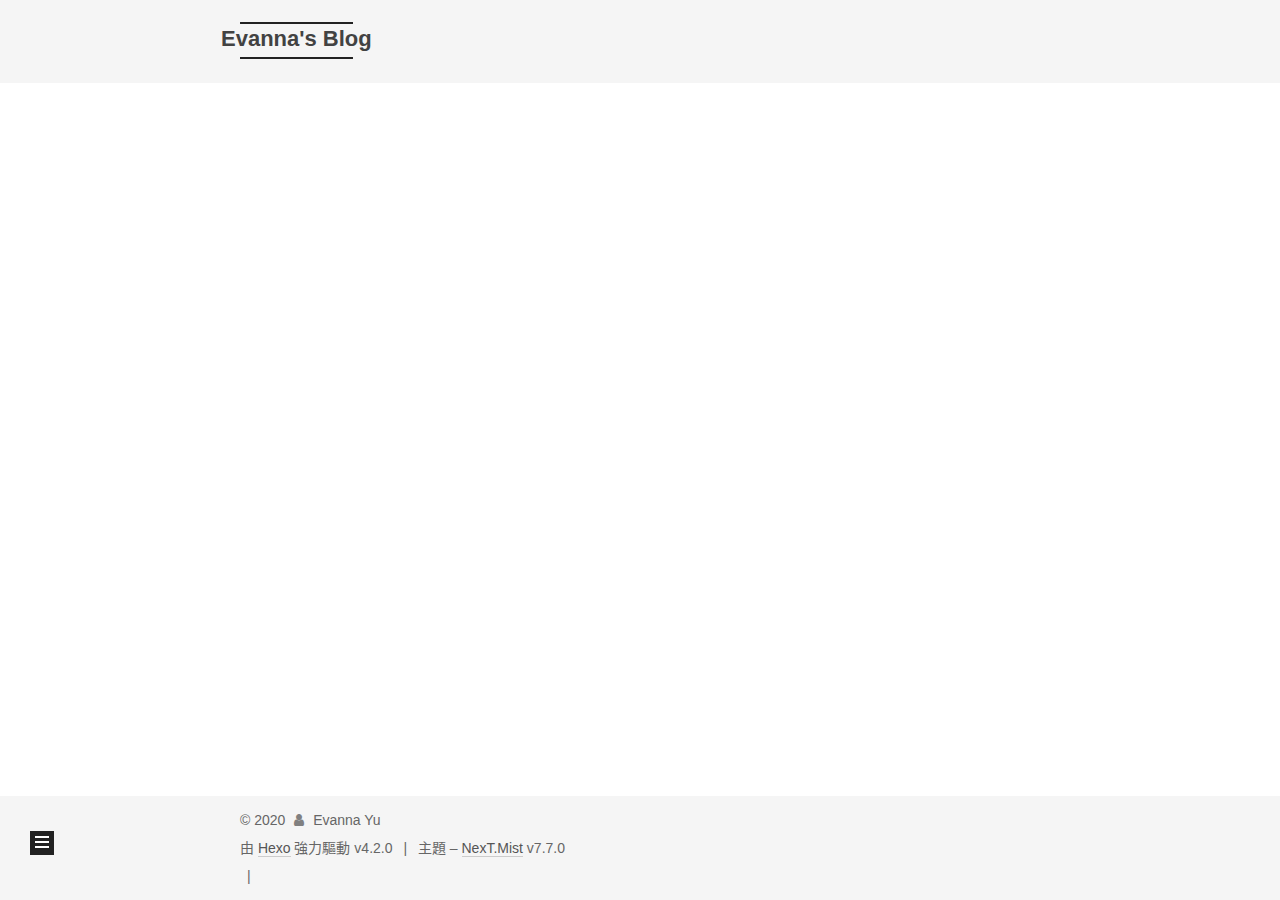
<file: index.html>
<!DOCTYPE html>
<html lang="zh-TW">
<head>
  <meta charset="UTF-8">
<meta name="viewport" content="width=device-width, initial-scale=1, maximum-scale=2">
<meta name="theme-color" content="#222">
<meta name="generator" content="Hexo 4.2.0">
  <link rel="apple-touch-icon" sizes="180x180" href="/images/apple-touch-icon-next.png">
  <link rel="icon" type="image/png" sizes="32x32" href="/images/favicon-32x32-next.png">
  <link rel="icon" type="image/png" sizes="16x16" href="/images/favicon-16x16-next.png">
  <link rel="mask-icon" href="/images/logo.svg" color="#222">

<link rel="stylesheet" href="/css/main.css">


<link rel="stylesheet" href="/lib/font-awesome/css/font-awesome.min.css">


<script id="hexo-configurations">
  var NexT = window.NexT || {};
  var CONFIG = {
    hostname: new URL('https://evannayu.github.io').hostname,
    root: '/',
    scheme: 'Mist',
    version: '7.7.0',
    exturl: false,
    sidebar: {"position":"left","display":"post","padding":18,"offset":12,"onmobile":false},
    copycode: {"enable":false,"show_result":false,"style":null},
    back2top: {"enable":true,"sidebar":false,"scrollpercent":false},
    bookmark: {"enable":false,"color":"#222","save":"auto"},
    fancybox: false,
    mediumzoom: false,
    lazyload: false,
    pangu: false,
    comments: {"style":"tabs","active":null,"storage":true,"lazyload":false,"nav":null},
    algolia: {
      appID: '',
      apiKey: '',
      indexName: '',
      hits: {"per_page":10},
      labels: {"input_placeholder":"Search for Posts","hits_empty":"We didn't find any results for the search: ${query}","hits_stats":"${hits} results found in ${time} ms"}
    },
    localsearch: {"enable":true,"trigger":"auto","top_n_per_article":1,"unescape":false,"preload":false},
    path: 'search.xml',
    motion: {"enable":true,"async":false,"transition":{"post_block":"fadeIn","post_header":"slideDownIn","post_body":"slideDownIn","coll_header":"slideLeftIn","sidebar":"slideUpIn"}}
  };
</script>

  <meta name="description" content="Evanna&#39;s personal page">
<meta property="og:type" content="website">
<meta property="og:title" content="Evanna&#39;s Blog">
<meta property="og:url" content="https://evannayu.github.io/index.html">
<meta property="og:site_name" content="Evanna&#39;s Blog">
<meta property="og:description" content="Evanna&#39;s personal page">
<meta property="og:locale" content="zh_TW">
<meta property="article:author" content="Evanna Yu">
<meta property="article:tag" content="Blog">
<meta property="article:tag" content=" personal webpage">
<meta name="twitter:card" content="summary">

<link rel="canonical" href="https://evannayu.github.io/">


<script id="page-configurations">
  // https://hexo.io/docs/variables.html
  CONFIG.page = {
    sidebar: "",
    isHome: true,
    isPost: false
  };
</script>

  <title>Evanna's Blog</title>
  






  <noscript>
  <style>
  .use-motion .brand,
  .use-motion .menu-item,
  .sidebar-inner,
  .use-motion .post-block,
  .use-motion .pagination,
  .use-motion .comments,
  .use-motion .post-header,
  .use-motion .post-body,
  .use-motion .collection-header { opacity: initial; }

  .use-motion .site-title,
  .use-motion .site-subtitle {
    opacity: initial;
    top: initial;
  }

  .use-motion .logo-line-before i { left: initial; }
  .use-motion .logo-line-after i { right: initial; }
  </style>
</noscript>

</head>

<body itemscope itemtype="http://schema.org/WebPage">
  <div class="container use-motion">
    <div class="headband"></div>

    <header class="header" itemscope itemtype="http://schema.org/WPHeader">
      <div class="header-inner"><div class="site-brand-container">
  <div class="site-meta">

    <div>
      <a href="/" class="brand" rel="start">
        <span class="logo-line-before"><i></i></span>
        <span class="site-title">Evanna's Blog</span>
        <span class="logo-line-after"><i></i></span>
      </a>
    </div>
        <p class="site-subtitle">Evanna Yu</p>
  </div>

  <div class="site-nav-toggle">
    <div class="toggle" aria-label="切換導航欄">
      <span class="toggle-line toggle-line-first"></span>
      <span class="toggle-line toggle-line-middle"></span>
      <span class="toggle-line toggle-line-last"></span>
    </div>
  </div>
</div>


<nav class="site-nav">
  
  <ul id="menu" class="menu">
        <li class="menu-item menu-item-home">

    <a href="/" rel="section"><i class="fa fa-fw fa-home"></i>首頁</a>

  </li>
        <li class="menu-item menu-item-archives">

    <a href="/archives/" rel="section"><i class="fa fa-fw fa-archive"></i>歸檔</a>

  </li>
      <li class="menu-item menu-item-search">
        <a role="button" class="popup-trigger"><i class="fa fa-search fa-fw"></i>搜尋
        </a>
      </li>
  </ul>

</nav>
  <div class="site-search">
    <div class="popup search-popup">
    <div class="search-header">
  <span class="search-icon">
    <i class="fa fa-search"></i>
  </span>
  <div class="search-input-container">
    <input autocomplete="off" autocorrect="off" autocapitalize="none"
           placeholder="搜尋..." spellcheck="false"
           type="text" id="search-input">
  </div>
  <span class="popup-btn-close">
    <i class="fa fa-times-circle"></i>
  </span>
</div>
<div id="search-result"></div>

</div>
<div class="search-pop-overlay"></div>

  </div>
</div>
    </header>

    
  <div class="back-to-top">
    <i class="fa fa-arrow-up"></i>
    <span>0%</span>
  </div>


    <main class="main">
      <div class="main-inner">
        <div class="content-wrap">
          

          <div class="content">
            

  <div class="posts-expand">
        
  
  
  <article itemscope itemtype="http://schema.org/Article" class="post-block home" lang="zh-TW">
    <link itemprop="mainEntityOfPage" href="https://evannayu.github.io/2020/01/12/Test/">

    <span hidden itemprop="author" itemscope itemtype="http://schema.org/Person">
      <meta itemprop="image" content="/images/avatar.gif">
      <meta itemprop="name" content="Evanna Yu">
      <meta itemprop="description" content="Evanna's personal page">
    </span>

    <span hidden itemprop="publisher" itemscope itemtype="http://schema.org/Organization">
      <meta itemprop="name" content="Evanna's Blog">
    </span>
      <header class="post-header">
        <h1 class="post-title" itemprop="name headline">
          
            <a href="/2020/01/12/Test/" class="post-title-link" itemprop="url">Test</a>
        </h1>

        <div class="post-meta">
            <span class="post-meta-item">
              <span class="post-meta-item-icon">
                <i class="fa fa-calendar-o"></i>
              </span>
              <span class="post-meta-item-text">發表於</span>

              <time title="創建時間：2020-01-12 23:11:37" itemprop="dateCreated datePublished" datetime="2020-01-12T23:11:37+08:00">2020-01-12</time>
            </span>

          
  
  <span class="post-meta-item">
    
      <span class="post-meta-item-icon">
        <i class="fa fa-comment-o"></i>
      </span>
      <span class="post-meta-item-text">Disqus：</span>
    
    <a title="disqus" href="/2020/01/12/Test/#comments" itemprop="discussionUrl">
      <span class="post-comments-count disqus-comment-count" data-disqus-identifier="2020/01/12/Test/" itemprop="commentCount"></span>
    </a>
  </span>
  
  

        </div>
      </header>

    
    
    
    <div class="post-body" itemprop="articleBody">

      
          <p>我是第一段</p>
          <!--noindex-->
            <div class="post-button">
              <a class="btn" href="/2020/01/12/Test/#more" rel="contents">
                閱讀全文 &raquo;
              </a>
            </div>
          <!--/noindex-->
        
      
    </div>

    
    
    
      <footer class="post-footer">
        <div class="post-eof"></div>
      </footer>
  </article>
  
  
  

  </div>

  



          </div>
          

<script>
  window.addEventListener('tabs:register', () => {
    let activeClass = CONFIG.comments.activeClass;
    if (CONFIG.comments.storage) {
      activeClass = localStorage.getItem('comments_active') || activeClass;
    }
    if (activeClass) {
      let activeTab = document.querySelector(`a[href="#comment-${activeClass}"]`);
      if (activeTab) {
        activeTab.click();
      }
    }
  });
  if (CONFIG.comments.storage) {
    window.addEventListener('tabs:click', event => {
      if (!event.target.matches('.tabs-comment .tab-content .tab-pane')) return;
      let commentClass = event.target.classList[1];
      localStorage.setItem('comments_active', commentClass);
    });
  }
</script>

        </div>
          
  
  <div class="toggle sidebar-toggle">
    <span class="toggle-line toggle-line-first"></span>
    <span class="toggle-line toggle-line-middle"></span>
    <span class="toggle-line toggle-line-last"></span>
  </div>

  <aside class="sidebar">
    <div class="sidebar-inner">

      <ul class="sidebar-nav motion-element">
        <li class="sidebar-nav-toc">
          文章目錄
        </li>
        <li class="sidebar-nav-overview">
          本站概要
        </li>
      </ul>

      <!--noindex-->
      <div class="post-toc-wrap sidebar-panel">
      </div>
      <!--/noindex-->

      <div class="site-overview-wrap sidebar-panel">
        <div class="site-author motion-element" itemprop="author" itemscope itemtype="http://schema.org/Person">
  <p class="site-author-name" itemprop="name">Evanna Yu</p>
  <div class="site-description" itemprop="description">Evanna's personal page</div>
</div>
<div class="site-state-wrap motion-element">
  <nav class="site-state">
      <div class="site-state-item site-state-posts">
          <a href="/archives/">
        
          <span class="site-state-item-count">1</span>
          <span class="site-state-item-name">文章</span>
        </a>
      </div>
  </nav>
</div>



      </div>

    </div>
  </aside>
  <div id="sidebar-dimmer"></div>


      </div>
    </main>

    <footer class="footer">
      <div class="footer-inner">
        

<div class="copyright">
  
  &copy; 
  <span itemprop="copyrightYear">2020</span>
  <span class="with-love">
    <i class="fa fa-user"></i>
  </span>
  <span class="author" itemprop="copyrightHolder">Evanna Yu</span>
</div>
  <div class="powered-by">由 <a href="https://hexo.io/" class="theme-link" rel="noopener" target="_blank">Hexo</a> 強力驅動 v4.2.0
  </div>
  <span class="post-meta-divider">|</span>
  <div class="theme-info">主題 – <a href="https://mist.theme-next.org/" class="theme-link" rel="noopener" target="_blank">NexT.Mist</a> v7.7.0
  </div>

        
<div class="busuanzi-count">
  <script async src="https://busuanzi.ibruce.info/busuanzi/2.3/busuanzi.pure.mini.js"></script>
    <span class="post-meta-item" id="busuanzi_container_site_uv" style="display: none;">
      <span class="post-meta-item-icon">
        <i class="fa fa-user"></i>
      </span>
      <span class="site-uv" title="訪客總數">
        <span id="busuanzi_value_site_uv"></span>
      </span>
    </span>
    <span class="post-meta-divider">|</span>
    <span class="post-meta-item" id="busuanzi_container_site_pv" style="display: none;">
      <span class="post-meta-item-icon">
        <i class="fa fa-eye"></i>
      </span>
      <span class="site-pv" title="總瀏覽次數">
        <span id="busuanzi_value_site_pv"></span>
      </span>
    </span>
</div>








      </div>
    </footer>
  </div>

  
  <script src="/lib/anime.min.js"></script>
  <script src="/lib/velocity/velocity.min.js"></script>
  <script src="/lib/velocity/velocity.ui.min.js"></script>

<script src="/js/utils.js"></script>

<script src="/js/motion.js"></script>


<script src="/js/schemes/muse.js"></script>


<script src="/js/next-boot.js"></script>




  




  
<script src="/js/local-search.js"></script>













  

  

<script>
  function loadCount() {
    var d = document, s = d.createElement('script');
    s.src = 'https://evannayu.disqus.com/count.js';
    s.id = 'dsq-count-scr';
    (d.head || d.body).appendChild(s);
  }
  // defer loading until the whole page loading is completed
  window.addEventListener('load', loadCount, false);
</script>

</body>
</html>
</file>
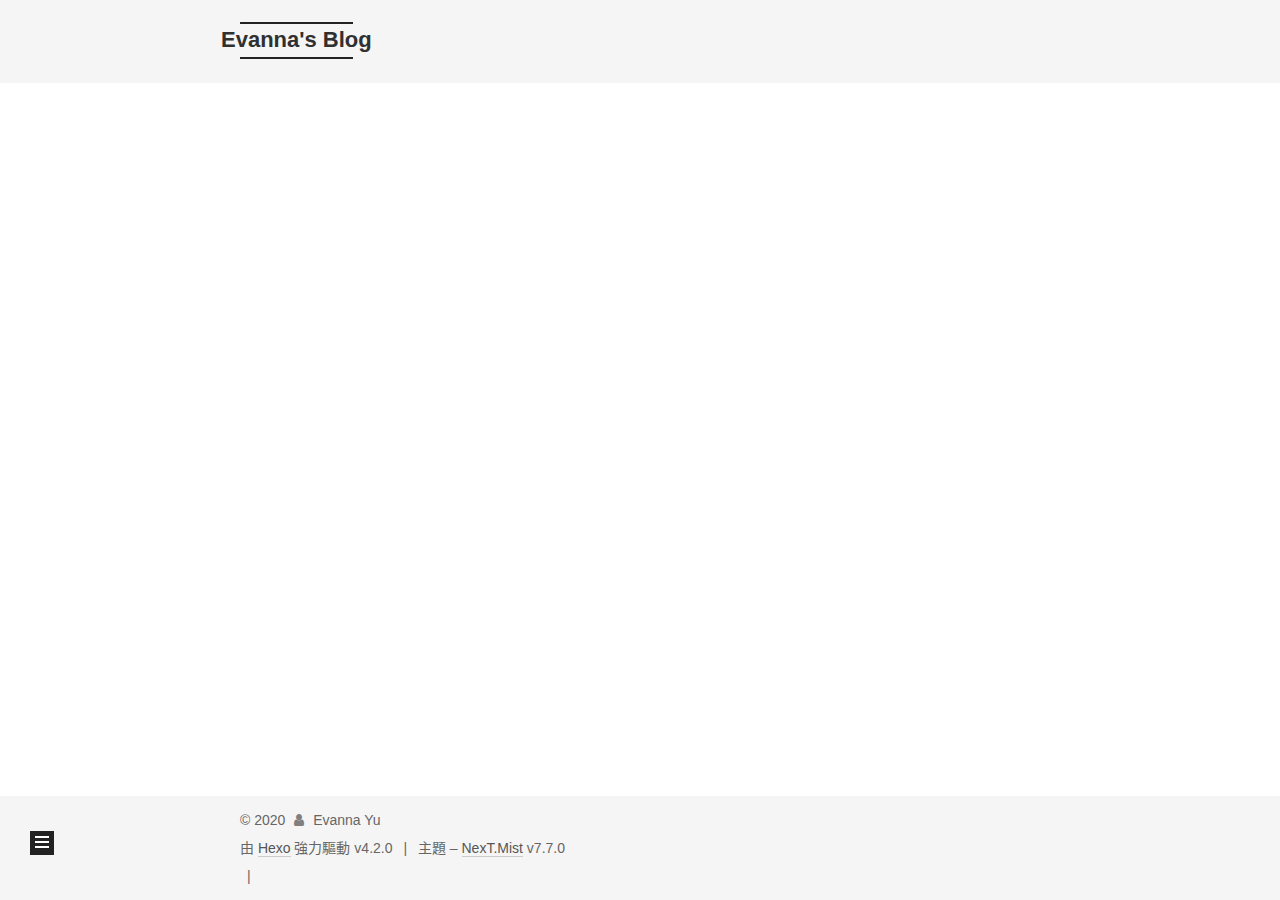
<file: archives/index.html>
<!DOCTYPE html>
<html lang="zh-TW">
<head>
  <meta charset="UTF-8">
<meta name="viewport" content="width=device-width, initial-scale=1, maximum-scale=2">
<meta name="theme-color" content="#222">
<meta name="generator" content="Hexo 4.2.0">
  <link rel="apple-touch-icon" sizes="180x180" href="/images/apple-touch-icon-next.png">
  <link rel="icon" type="image/png" sizes="32x32" href="/images/favicon-32x32-next.png">
  <link rel="icon" type="image/png" sizes="16x16" href="/images/favicon-16x16-next.png">
  <link rel="mask-icon" href="/images/logo.svg" color="#222">

<link rel="stylesheet" href="/css/main.css">


<link rel="stylesheet" href="/lib/font-awesome/css/font-awesome.min.css">


<script id="hexo-configurations">
  var NexT = window.NexT || {};
  var CONFIG = {
    hostname: new URL('https://evannayu.github.io').hostname,
    root: '/',
    scheme: 'Mist',
    version: '7.7.0',
    exturl: false,
    sidebar: {"position":"left","display":"post","padding":18,"offset":12,"onmobile":false},
    copycode: {"enable":false,"show_result":false,"style":null},
    back2top: {"enable":true,"sidebar":false,"scrollpercent":false},
    bookmark: {"enable":false,"color":"#222","save":"auto"},
    fancybox: false,
    mediumzoom: false,
    lazyload: false,
    pangu: false,
    comments: {"style":"tabs","active":null,"storage":true,"lazyload":false,"nav":null},
    algolia: {
      appID: '',
      apiKey: '',
      indexName: '',
      hits: {"per_page":10},
      labels: {"input_placeholder":"Search for Posts","hits_empty":"We didn't find any results for the search: ${query}","hits_stats":"${hits} results found in ${time} ms"}
    },
    localsearch: {"enable":true,"trigger":"auto","top_n_per_article":1,"unescape":false,"preload":false},
    path: 'search.xml',
    motion: {"enable":true,"async":false,"transition":{"post_block":"fadeIn","post_header":"slideDownIn","post_body":"slideDownIn","coll_header":"slideLeftIn","sidebar":"slideUpIn"}}
  };
</script>

  <meta name="description" content="Evanna&#39;s personal page">
<meta property="og:type" content="website">
<meta property="og:title" content="Evanna&#39;s Blog">
<meta property="og:url" content="https://evannayu.github.io/archives/index.html">
<meta property="og:site_name" content="Evanna&#39;s Blog">
<meta property="og:description" content="Evanna&#39;s personal page">
<meta property="og:locale" content="zh_TW">
<meta property="article:author" content="Evanna Yu">
<meta property="article:tag" content="Blog">
<meta property="article:tag" content=" personal webpage">
<meta name="twitter:card" content="summary">

<link rel="canonical" href="https://evannayu.github.io/archives/">


<script id="page-configurations">
  // https://hexo.io/docs/variables.html
  CONFIG.page = {
    sidebar: "",
    isHome: false,
    isPost: false
  };
</script>

  <title>歸檔 | Evanna's Blog</title>
  






  <noscript>
  <style>
  .use-motion .brand,
  .use-motion .menu-item,
  .sidebar-inner,
  .use-motion .post-block,
  .use-motion .pagination,
  .use-motion .comments,
  .use-motion .post-header,
  .use-motion .post-body,
  .use-motion .collection-header { opacity: initial; }

  .use-motion .site-title,
  .use-motion .site-subtitle {
    opacity: initial;
    top: initial;
  }

  .use-motion .logo-line-before i { left: initial; }
  .use-motion .logo-line-after i { right: initial; }
  </style>
</noscript>

</head>

<body itemscope itemtype="http://schema.org/WebPage">
  <div class="container use-motion">
    <div class="headband"></div>

    <header class="header" itemscope itemtype="http://schema.org/WPHeader">
      <div class="header-inner"><div class="site-brand-container">
  <div class="site-meta">

    <div>
      <a href="/" class="brand" rel="start">
        <span class="logo-line-before"><i></i></span>
        <span class="site-title">Evanna's Blog</span>
        <span class="logo-line-after"><i></i></span>
      </a>
    </div>
        <p class="site-subtitle">Evanna Yu</p>
  </div>

  <div class="site-nav-toggle">
    <div class="toggle" aria-label="切換導航欄">
      <span class="toggle-line toggle-line-first"></span>
      <span class="toggle-line toggle-line-middle"></span>
      <span class="toggle-line toggle-line-last"></span>
    </div>
  </div>
</div>


<nav class="site-nav">
  
  <ul id="menu" class="menu">
        <li class="menu-item menu-item-home">

    <a href="/" rel="section"><i class="fa fa-fw fa-home"></i>首頁</a>

  </li>
        <li class="menu-item menu-item-archives">

    <a href="/archives/" rel="section"><i class="fa fa-fw fa-archive"></i>歸檔</a>

  </li>
      <li class="menu-item menu-item-search">
        <a role="button" class="popup-trigger"><i class="fa fa-search fa-fw"></i>搜尋
        </a>
      </li>
  </ul>

</nav>
  <div class="site-search">
    <div class="popup search-popup">
    <div class="search-header">
  <span class="search-icon">
    <i class="fa fa-search"></i>
  </span>
  <div class="search-input-container">
    <input autocomplete="off" autocorrect="off" autocapitalize="none"
           placeholder="搜尋..." spellcheck="false"
           type="text" id="search-input">
  </div>
  <span class="popup-btn-close">
    <i class="fa fa-times-circle"></i>
  </span>
</div>
<div id="search-result"></div>

</div>
<div class="search-pop-overlay"></div>

  </div>
</div>
    </header>

    
  <div class="back-to-top">
    <i class="fa fa-arrow-up"></i>
    <span>0%</span>
  </div>


    <main class="main">
      <div class="main-inner">
        <div class="content-wrap">
          

          <div class="content">
            

  
  
  
  <div class="post-block">
    <div class="posts-collapse">
      <div class="collection-title">
        <span class="collection-header">嗯..! 目前共有 1 篇文章。 繼續努力。</span>
      </div>

      
    <div class="collection-year">
      <h1 class="collection-header">2020</h1>
    </div>

  <article itemscope itemtype="http://schema.org/Article">
    <header class="post-header">

      <div class="post-meta">
        <time itemprop="dateCreated"
              datetime="2020-01-12T23:11:37+08:00"
              content="2020-01-12">
          01-12
        </time>
      </div>

      <h2 class="post-title">
          <a class="post-title-link" href="/2020/01/12/Test/" itemprop="url">
            <span itemprop="name">Test</span>
          </a>
      </h2>

    </header>
  </article>


    </div>
  </div>
  
  
  

  



          </div>
          

<script>
  window.addEventListener('tabs:register', () => {
    let activeClass = CONFIG.comments.activeClass;
    if (CONFIG.comments.storage) {
      activeClass = localStorage.getItem('comments_active') || activeClass;
    }
    if (activeClass) {
      let activeTab = document.querySelector(`a[href="#comment-${activeClass}"]`);
      if (activeTab) {
        activeTab.click();
      }
    }
  });
  if (CONFIG.comments.storage) {
    window.addEventListener('tabs:click', event => {
      if (!event.target.matches('.tabs-comment .tab-content .tab-pane')) return;
      let commentClass = event.target.classList[1];
      localStorage.setItem('comments_active', commentClass);
    });
  }
</script>

        </div>
          
  
  <div class="toggle sidebar-toggle">
    <span class="toggle-line toggle-line-first"></span>
    <span class="toggle-line toggle-line-middle"></span>
    <span class="toggle-line toggle-line-last"></span>
  </div>

  <aside class="sidebar">
    <div class="sidebar-inner">

      <ul class="sidebar-nav motion-element">
        <li class="sidebar-nav-toc">
          文章目錄
        </li>
        <li class="sidebar-nav-overview">
          本站概要
        </li>
      </ul>

      <!--noindex-->
      <div class="post-toc-wrap sidebar-panel">
      </div>
      <!--/noindex-->

      <div class="site-overview-wrap sidebar-panel">
        <div class="site-author motion-element" itemprop="author" itemscope itemtype="http://schema.org/Person">
  <p class="site-author-name" itemprop="name">Evanna Yu</p>
  <div class="site-description" itemprop="description">Evanna's personal page</div>
</div>
<div class="site-state-wrap motion-element">
  <nav class="site-state">
      <div class="site-state-item site-state-posts">
          <a href="/archives/">
        
          <span class="site-state-item-count">1</span>
          <span class="site-state-item-name">文章</span>
        </a>
      </div>
  </nav>
</div>



      </div>

    </div>
  </aside>
  <div id="sidebar-dimmer"></div>


      </div>
    </main>

    <footer class="footer">
      <div class="footer-inner">
        

<div class="copyright">
  
  &copy; 
  <span itemprop="copyrightYear">2020</span>
  <span class="with-love">
    <i class="fa fa-user"></i>
  </span>
  <span class="author" itemprop="copyrightHolder">Evanna Yu</span>
</div>
  <div class="powered-by">由 <a href="https://hexo.io/" class="theme-link" rel="noopener" target="_blank">Hexo</a> 強力驅動 v4.2.0
  </div>
  <span class="post-meta-divider">|</span>
  <div class="theme-info">主題 – <a href="https://mist.theme-next.org/" class="theme-link" rel="noopener" target="_blank">NexT.Mist</a> v7.7.0
  </div>

        
<div class="busuanzi-count">
  <script async src="https://busuanzi.ibruce.info/busuanzi/2.3/busuanzi.pure.mini.js"></script>
    <span class="post-meta-item" id="busuanzi_container_site_uv" style="display: none;">
      <span class="post-meta-item-icon">
        <i class="fa fa-user"></i>
      </span>
      <span class="site-uv" title="訪客總數">
        <span id="busuanzi_value_site_uv"></span>
      </span>
    </span>
    <span class="post-meta-divider">|</span>
    <span class="post-meta-item" id="busuanzi_container_site_pv" style="display: none;">
      <span class="post-meta-item-icon">
        <i class="fa fa-eye"></i>
      </span>
      <span class="site-pv" title="總瀏覽次數">
        <span id="busuanzi_value_site_pv"></span>
      </span>
    </span>
</div>








      </div>
    </footer>
  </div>

  
  <script src="/lib/anime.min.js"></script>
  <script src="/lib/velocity/velocity.min.js"></script>
  <script src="/lib/velocity/velocity.ui.min.js"></script>

<script src="/js/utils.js"></script>

<script src="/js/motion.js"></script>


<script src="/js/schemes/muse.js"></script>


<script src="/js/next-boot.js"></script>




  




  
<script src="/js/local-search.js"></script>













  

  

<script>
  function loadCount() {
    var d = document, s = d.createElement('script');
    s.src = 'https://evannayu.disqus.com/count.js';
    s.id = 'dsq-count-scr';
    (d.head || d.body).appendChild(s);
  }
  // defer loading until the whole page loading is completed
  window.addEventListener('load', loadCount, false);
</script>

</body>
</html>
</file>
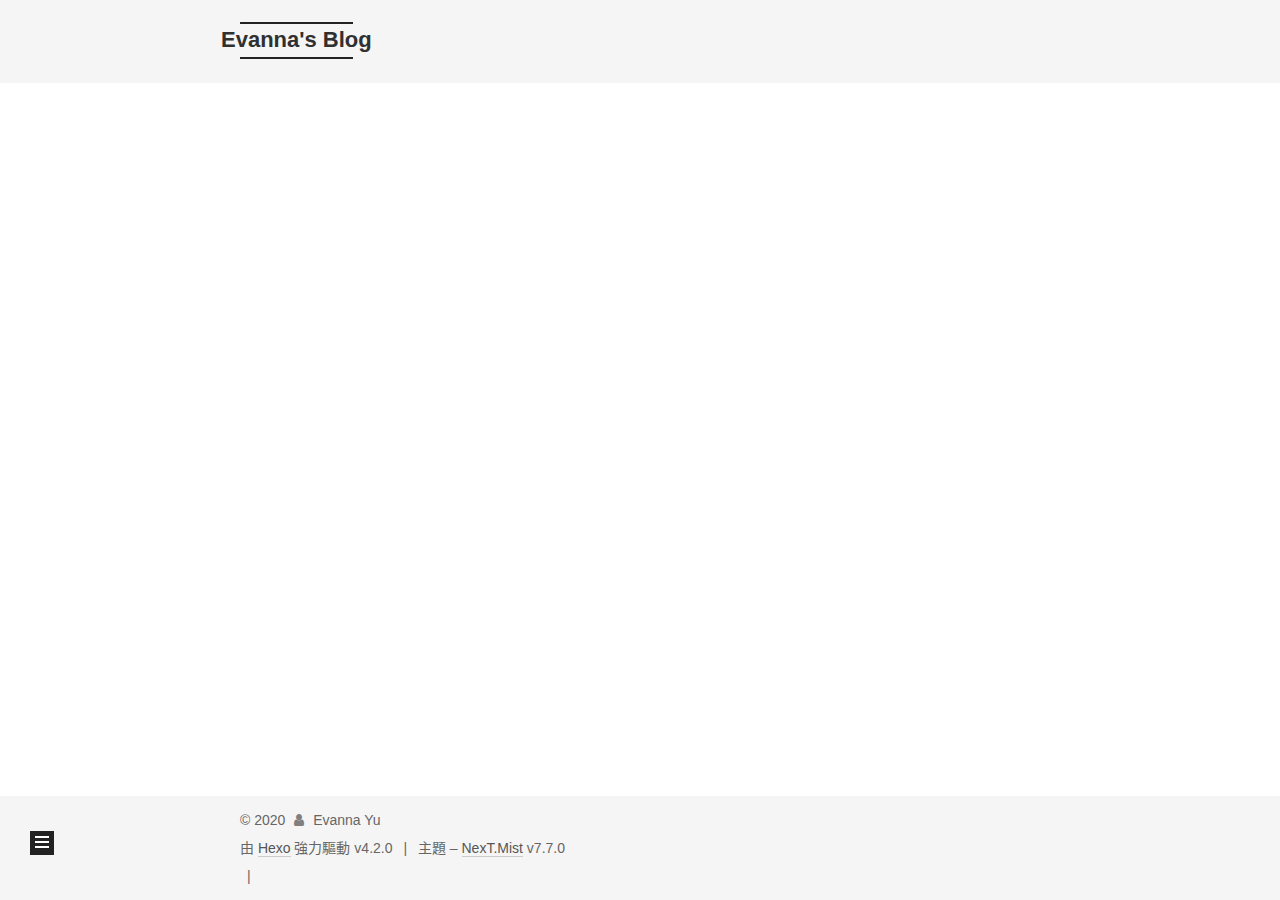
<file: archives/2020/index.html>
<!DOCTYPE html>
<html lang="zh-TW">
<head>
  <meta charset="UTF-8">
<meta name="viewport" content="width=device-width, initial-scale=1, maximum-scale=2">
<meta name="theme-color" content="#222">
<meta name="generator" content="Hexo 4.2.0">
  <link rel="apple-touch-icon" sizes="180x180" href="/images/apple-touch-icon-next.png">
  <link rel="icon" type="image/png" sizes="32x32" href="/images/favicon-32x32-next.png">
  <link rel="icon" type="image/png" sizes="16x16" href="/images/favicon-16x16-next.png">
  <link rel="mask-icon" href="/images/logo.svg" color="#222">

<link rel="stylesheet" href="/css/main.css">


<link rel="stylesheet" href="/lib/font-awesome/css/font-awesome.min.css">


<script id="hexo-configurations">
  var NexT = window.NexT || {};
  var CONFIG = {
    hostname: new URL('https://evannayu.github.io').hostname,
    root: '/',
    scheme: 'Mist',
    version: '7.7.0',
    exturl: false,
    sidebar: {"position":"left","display":"post","padding":18,"offset":12,"onmobile":false},
    copycode: {"enable":false,"show_result":false,"style":null},
    back2top: {"enable":true,"sidebar":false,"scrollpercent":false},
    bookmark: {"enable":false,"color":"#222","save":"auto"},
    fancybox: false,
    mediumzoom: false,
    lazyload: false,
    pangu: false,
    comments: {"style":"tabs","active":null,"storage":true,"lazyload":false,"nav":null},
    algolia: {
      appID: '',
      apiKey: '',
      indexName: '',
      hits: {"per_page":10},
      labels: {"input_placeholder":"Search for Posts","hits_empty":"We didn't find any results for the search: ${query}","hits_stats":"${hits} results found in ${time} ms"}
    },
    localsearch: {"enable":true,"trigger":"auto","top_n_per_article":1,"unescape":false,"preload":false},
    path: 'search.xml',
    motion: {"enable":true,"async":false,"transition":{"post_block":"fadeIn","post_header":"slideDownIn","post_body":"slideDownIn","coll_header":"slideLeftIn","sidebar":"slideUpIn"}}
  };
</script>

  <meta name="description" content="Evanna&#39;s personal page">
<meta property="og:type" content="website">
<meta property="og:title" content="Evanna&#39;s Blog">
<meta property="og:url" content="https://evannayu.github.io/archives/2020/index.html">
<meta property="og:site_name" content="Evanna&#39;s Blog">
<meta property="og:description" content="Evanna&#39;s personal page">
<meta property="og:locale" content="zh_TW">
<meta property="article:author" content="Evanna Yu">
<meta property="article:tag" content="Blog">
<meta property="article:tag" content=" personal webpage">
<meta name="twitter:card" content="summary">

<link rel="canonical" href="https://evannayu.github.io/archives/2020/">


<script id="page-configurations">
  // https://hexo.io/docs/variables.html
  CONFIG.page = {
    sidebar: "",
    isHome: false,
    isPost: false
  };
</script>

  <title>歸檔 | Evanna's Blog</title>
  






  <noscript>
  <style>
  .use-motion .brand,
  .use-motion .menu-item,
  .sidebar-inner,
  .use-motion .post-block,
  .use-motion .pagination,
  .use-motion .comments,
  .use-motion .post-header,
  .use-motion .post-body,
  .use-motion .collection-header { opacity: initial; }

  .use-motion .site-title,
  .use-motion .site-subtitle {
    opacity: initial;
    top: initial;
  }

  .use-motion .logo-line-before i { left: initial; }
  .use-motion .logo-line-after i { right: initial; }
  </style>
</noscript>

</head>

<body itemscope itemtype="http://schema.org/WebPage">
  <div class="container use-motion">
    <div class="headband"></div>

    <header class="header" itemscope itemtype="http://schema.org/WPHeader">
      <div class="header-inner"><div class="site-brand-container">
  <div class="site-meta">

    <div>
      <a href="/" class="brand" rel="start">
        <span class="logo-line-before"><i></i></span>
        <span class="site-title">Evanna's Blog</span>
        <span class="logo-line-after"><i></i></span>
      </a>
    </div>
        <p class="site-subtitle">Evanna Yu</p>
  </div>

  <div class="site-nav-toggle">
    <div class="toggle" aria-label="切換導航欄">
      <span class="toggle-line toggle-line-first"></span>
      <span class="toggle-line toggle-line-middle"></span>
      <span class="toggle-line toggle-line-last"></span>
    </div>
  </div>
</div>


<nav class="site-nav">
  
  <ul id="menu" class="menu">
        <li class="menu-item menu-item-home">

    <a href="/" rel="section"><i class="fa fa-fw fa-home"></i>首頁</a>

  </li>
        <li class="menu-item menu-item-archives">

    <a href="/archives/" rel="section"><i class="fa fa-fw fa-archive"></i>歸檔</a>

  </li>
      <li class="menu-item menu-item-search">
        <a role="button" class="popup-trigger"><i class="fa fa-search fa-fw"></i>搜尋
        </a>
      </li>
  </ul>

</nav>
  <div class="site-search">
    <div class="popup search-popup">
    <div class="search-header">
  <span class="search-icon">
    <i class="fa fa-search"></i>
  </span>
  <div class="search-input-container">
    <input autocomplete="off" autocorrect="off" autocapitalize="none"
           placeholder="搜尋..." spellcheck="false"
           type="text" id="search-input">
  </div>
  <span class="popup-btn-close">
    <i class="fa fa-times-circle"></i>
  </span>
</div>
<div id="search-result"></div>

</div>
<div class="search-pop-overlay"></div>

  </div>
</div>
    </header>

    
  <div class="back-to-top">
    <i class="fa fa-arrow-up"></i>
    <span>0%</span>
  </div>


    <main class="main">
      <div class="main-inner">
        <div class="content-wrap">
          

          <div class="content">
            

  
  
  
  <div class="post-block">
    <div class="posts-collapse">
      <div class="collection-title">
        <span class="collection-header">嗯..! 目前共有 1 篇文章。 繼續努力。</span>
      </div>

      
    <div class="collection-year">
      <h1 class="collection-header">2020</h1>
    </div>

  <article itemscope itemtype="http://schema.org/Article">
    <header class="post-header">

      <div class="post-meta">
        <time itemprop="dateCreated"
              datetime="2020-01-12T23:11:37+08:00"
              content="2020-01-12">
          01-12
        </time>
      </div>

      <h2 class="post-title">
          <a class="post-title-link" href="/2020/01/12/Test/" itemprop="url">
            <span itemprop="name">Test</span>
          </a>
      </h2>

    </header>
  </article>


    </div>
  </div>
  
  
  

  



          </div>
          

<script>
  window.addEventListener('tabs:register', () => {
    let activeClass = CONFIG.comments.activeClass;
    if (CONFIG.comments.storage) {
      activeClass = localStorage.getItem('comments_active') || activeClass;
    }
    if (activeClass) {
      let activeTab = document.querySelector(`a[href="#comment-${activeClass}"]`);
      if (activeTab) {
        activeTab.click();
      }
    }
  });
  if (CONFIG.comments.storage) {
    window.addEventListener('tabs:click', event => {
      if (!event.target.matches('.tabs-comment .tab-content .tab-pane')) return;
      let commentClass = event.target.classList[1];
      localStorage.setItem('comments_active', commentClass);
    });
  }
</script>

        </div>
          
  
  <div class="toggle sidebar-toggle">
    <span class="toggle-line toggle-line-first"></span>
    <span class="toggle-line toggle-line-middle"></span>
    <span class="toggle-line toggle-line-last"></span>
  </div>

  <aside class="sidebar">
    <div class="sidebar-inner">

      <ul class="sidebar-nav motion-element">
        <li class="sidebar-nav-toc">
          文章目錄
        </li>
        <li class="sidebar-nav-overview">
          本站概要
        </li>
      </ul>

      <!--noindex-->
      <div class="post-toc-wrap sidebar-panel">
      </div>
      <!--/noindex-->

      <div class="site-overview-wrap sidebar-panel">
        <div class="site-author motion-element" itemprop="author" itemscope itemtype="http://schema.org/Person">
  <p class="site-author-name" itemprop="name">Evanna Yu</p>
  <div class="site-description" itemprop="description">Evanna's personal page</div>
</div>
<div class="site-state-wrap motion-element">
  <nav class="site-state">
      <div class="site-state-item site-state-posts">
          <a href="/archives/">
        
          <span class="site-state-item-count">1</span>
          <span class="site-state-item-name">文章</span>
        </a>
      </div>
  </nav>
</div>



      </div>

    </div>
  </aside>
  <div id="sidebar-dimmer"></div>


      </div>
    </main>

    <footer class="footer">
      <div class="footer-inner">
        

<div class="copyright">
  
  &copy; 
  <span itemprop="copyrightYear">2020</span>
  <span class="with-love">
    <i class="fa fa-user"></i>
  </span>
  <span class="author" itemprop="copyrightHolder">Evanna Yu</span>
</div>
  <div class="powered-by">由 <a href="https://hexo.io/" class="theme-link" rel="noopener" target="_blank">Hexo</a> 強力驅動 v4.2.0
  </div>
  <span class="post-meta-divider">|</span>
  <div class="theme-info">主題 – <a href="https://mist.theme-next.org/" class="theme-link" rel="noopener" target="_blank">NexT.Mist</a> v7.7.0
  </div>

        
<div class="busuanzi-count">
  <script async src="https://busuanzi.ibruce.info/busuanzi/2.3/busuanzi.pure.mini.js"></script>
    <span class="post-meta-item" id="busuanzi_container_site_uv" style="display: none;">
      <span class="post-meta-item-icon">
        <i class="fa fa-user"></i>
      </span>
      <span class="site-uv" title="訪客總數">
        <span id="busuanzi_value_site_uv"></span>
      </span>
    </span>
    <span class="post-meta-divider">|</span>
    <span class="post-meta-item" id="busuanzi_container_site_pv" style="display: none;">
      <span class="post-meta-item-icon">
        <i class="fa fa-eye"></i>
      </span>
      <span class="site-pv" title="總瀏覽次數">
        <span id="busuanzi_value_site_pv"></span>
      </span>
    </span>
</div>








      </div>
    </footer>
  </div>

  
  <script src="/lib/anime.min.js"></script>
  <script src="/lib/velocity/velocity.min.js"></script>
  <script src="/lib/velocity/velocity.ui.min.js"></script>

<script src="/js/utils.js"></script>

<script src="/js/motion.js"></script>


<script src="/js/schemes/muse.js"></script>


<script src="/js/next-boot.js"></script>




  




  
<script src="/js/local-search.js"></script>













  

  

<script>
  function loadCount() {
    var d = document, s = d.createElement('script');
    s.src = 'https://evannayu.disqus.com/count.js';
    s.id = 'dsq-count-scr';
    (d.head || d.body).appendChild(s);
  }
  // defer loading until the whole page loading is completed
  window.addEventListener('load', loadCount, false);
</script>

</body>
</html>
</file>
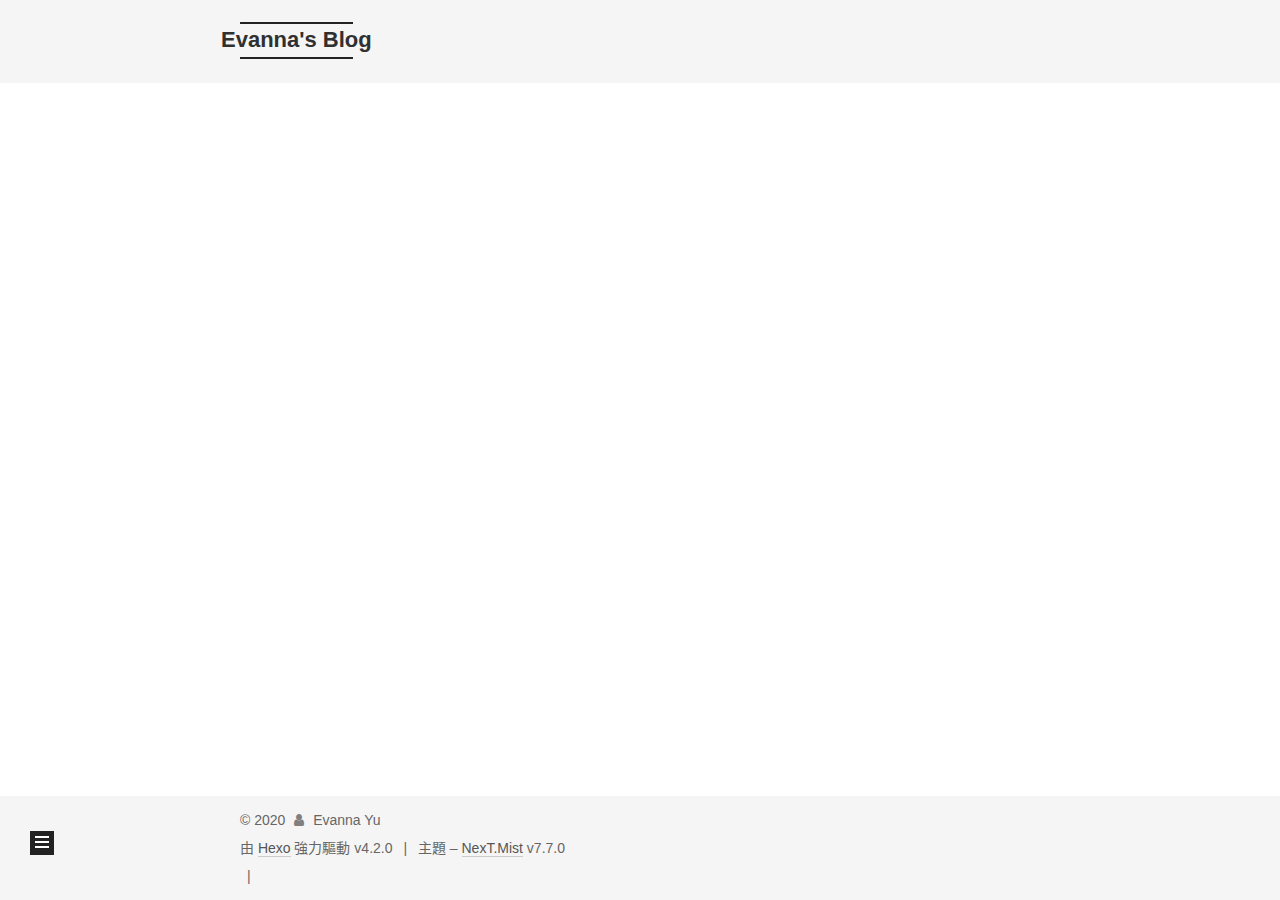
<file: archives/2020/01/index.html>
<!DOCTYPE html>
<html lang="zh-TW">
<head>
  <meta charset="UTF-8">
<meta name="viewport" content="width=device-width, initial-scale=1, maximum-scale=2">
<meta name="theme-color" content="#222">
<meta name="generator" content="Hexo 4.2.0">
  <link rel="apple-touch-icon" sizes="180x180" href="/images/apple-touch-icon-next.png">
  <link rel="icon" type="image/png" sizes="32x32" href="/images/favicon-32x32-next.png">
  <link rel="icon" type="image/png" sizes="16x16" href="/images/favicon-16x16-next.png">
  <link rel="mask-icon" href="/images/logo.svg" color="#222">

<link rel="stylesheet" href="/css/main.css">


<link rel="stylesheet" href="/lib/font-awesome/css/font-awesome.min.css">


<script id="hexo-configurations">
  var NexT = window.NexT || {};
  var CONFIG = {
    hostname: new URL('https://evannayu.github.io').hostname,
    root: '/',
    scheme: 'Mist',
    version: '7.7.0',
    exturl: false,
    sidebar: {"position":"left","display":"post","padding":18,"offset":12,"onmobile":false},
    copycode: {"enable":false,"show_result":false,"style":null},
    back2top: {"enable":true,"sidebar":false,"scrollpercent":false},
    bookmark: {"enable":false,"color":"#222","save":"auto"},
    fancybox: false,
    mediumzoom: false,
    lazyload: false,
    pangu: false,
    comments: {"style":"tabs","active":null,"storage":true,"lazyload":false,"nav":null},
    algolia: {
      appID: '',
      apiKey: '',
      indexName: '',
      hits: {"per_page":10},
      labels: {"input_placeholder":"Search for Posts","hits_empty":"We didn't find any results for the search: ${query}","hits_stats":"${hits} results found in ${time} ms"}
    },
    localsearch: {"enable":true,"trigger":"auto","top_n_per_article":1,"unescape":false,"preload":false},
    path: 'search.xml',
    motion: {"enable":true,"async":false,"transition":{"post_block":"fadeIn","post_header":"slideDownIn","post_body":"slideDownIn","coll_header":"slideLeftIn","sidebar":"slideUpIn"}}
  };
</script>

  <meta name="description" content="Evanna&#39;s personal page">
<meta property="og:type" content="website">
<meta property="og:title" content="Evanna&#39;s Blog">
<meta property="og:url" content="https://evannayu.github.io/archives/2020/01/index.html">
<meta property="og:site_name" content="Evanna&#39;s Blog">
<meta property="og:description" content="Evanna&#39;s personal page">
<meta property="og:locale" content="zh_TW">
<meta property="article:author" content="Evanna Yu">
<meta property="article:tag" content="Blog">
<meta property="article:tag" content=" personal webpage">
<meta name="twitter:card" content="summary">

<link rel="canonical" href="https://evannayu.github.io/archives/2020/01/">


<script id="page-configurations">
  // https://hexo.io/docs/variables.html
  CONFIG.page = {
    sidebar: "",
    isHome: false,
    isPost: false
  };
</script>

  <title>歸檔 | Evanna's Blog</title>
  






  <noscript>
  <style>
  .use-motion .brand,
  .use-motion .menu-item,
  .sidebar-inner,
  .use-motion .post-block,
  .use-motion .pagination,
  .use-motion .comments,
  .use-motion .post-header,
  .use-motion .post-body,
  .use-motion .collection-header { opacity: initial; }

  .use-motion .site-title,
  .use-motion .site-subtitle {
    opacity: initial;
    top: initial;
  }

  .use-motion .logo-line-before i { left: initial; }
  .use-motion .logo-line-after i { right: initial; }
  </style>
</noscript>

</head>

<body itemscope itemtype="http://schema.org/WebPage">
  <div class="container use-motion">
    <div class="headband"></div>

    <header class="header" itemscope itemtype="http://schema.org/WPHeader">
      <div class="header-inner"><div class="site-brand-container">
  <div class="site-meta">

    <div>
      <a href="/" class="brand" rel="start">
        <span class="logo-line-before"><i></i></span>
        <span class="site-title">Evanna's Blog</span>
        <span class="logo-line-after"><i></i></span>
      </a>
    </div>
        <p class="site-subtitle">Evanna Yu</p>
  </div>

  <div class="site-nav-toggle">
    <div class="toggle" aria-label="切換導航欄">
      <span class="toggle-line toggle-line-first"></span>
      <span class="toggle-line toggle-line-middle"></span>
      <span class="toggle-line toggle-line-last"></span>
    </div>
  </div>
</div>


<nav class="site-nav">
  
  <ul id="menu" class="menu">
        <li class="menu-item menu-item-home">

    <a href="/" rel="section"><i class="fa fa-fw fa-home"></i>首頁</a>

  </li>
        <li class="menu-item menu-item-archives">

    <a href="/archives/" rel="section"><i class="fa fa-fw fa-archive"></i>歸檔</a>

  </li>
      <li class="menu-item menu-item-search">
        <a role="button" class="popup-trigger"><i class="fa fa-search fa-fw"></i>搜尋
        </a>
      </li>
  </ul>

</nav>
  <div class="site-search">
    <div class="popup search-popup">
    <div class="search-header">
  <span class="search-icon">
    <i class="fa fa-search"></i>
  </span>
  <div class="search-input-container">
    <input autocomplete="off" autocorrect="off" autocapitalize="none"
           placeholder="搜尋..." spellcheck="false"
           type="text" id="search-input">
  </div>
  <span class="popup-btn-close">
    <i class="fa fa-times-circle"></i>
  </span>
</div>
<div id="search-result"></div>

</div>
<div class="search-pop-overlay"></div>

  </div>
</div>
    </header>

    
  <div class="back-to-top">
    <i class="fa fa-arrow-up"></i>
    <span>0%</span>
  </div>


    <main class="main">
      <div class="main-inner">
        <div class="content-wrap">
          

          <div class="content">
            

  
  
  
  <div class="post-block">
    <div class="posts-collapse">
      <div class="collection-title">
        <span class="collection-header">嗯..! 目前共有 1 篇文章。 繼續努力。</span>
      </div>

      
    <div class="collection-year">
      <h1 class="collection-header">2020</h1>
    </div>

  <article itemscope itemtype="http://schema.org/Article">
    <header class="post-header">

      <div class="post-meta">
        <time itemprop="dateCreated"
              datetime="2020-01-12T23:11:37+08:00"
              content="2020-01-12">
          01-12
        </time>
      </div>

      <h2 class="post-title">
          <a class="post-title-link" href="/2020/01/12/Test/" itemprop="url">
            <span itemprop="name">Test</span>
          </a>
      </h2>

    </header>
  </article>


    </div>
  </div>
  
  
  

  



          </div>
          

<script>
  window.addEventListener('tabs:register', () => {
    let activeClass = CONFIG.comments.activeClass;
    if (CONFIG.comments.storage) {
      activeClass = localStorage.getItem('comments_active') || activeClass;
    }
    if (activeClass) {
      let activeTab = document.querySelector(`a[href="#comment-${activeClass}"]`);
      if (activeTab) {
        activeTab.click();
      }
    }
  });
  if (CONFIG.comments.storage) {
    window.addEventListener('tabs:click', event => {
      if (!event.target.matches('.tabs-comment .tab-content .tab-pane')) return;
      let commentClass = event.target.classList[1];
      localStorage.setItem('comments_active', commentClass);
    });
  }
</script>

        </div>
          
  
  <div class="toggle sidebar-toggle">
    <span class="toggle-line toggle-line-first"></span>
    <span class="toggle-line toggle-line-middle"></span>
    <span class="toggle-line toggle-line-last"></span>
  </div>

  <aside class="sidebar">
    <div class="sidebar-inner">

      <ul class="sidebar-nav motion-element">
        <li class="sidebar-nav-toc">
          文章目錄
        </li>
        <li class="sidebar-nav-overview">
          本站概要
        </li>
      </ul>

      <!--noindex-->
      <div class="post-toc-wrap sidebar-panel">
      </div>
      <!--/noindex-->

      <div class="site-overview-wrap sidebar-panel">
        <div class="site-author motion-element" itemprop="author" itemscope itemtype="http://schema.org/Person">
  <p class="site-author-name" itemprop="name">Evanna Yu</p>
  <div class="site-description" itemprop="description">Evanna's personal page</div>
</div>
<div class="site-state-wrap motion-element">
  <nav class="site-state">
      <div class="site-state-item site-state-posts">
          <a href="/archives/">
        
          <span class="site-state-item-count">1</span>
          <span class="site-state-item-name">文章</span>
        </a>
      </div>
  </nav>
</div>



      </div>

    </div>
  </aside>
  <div id="sidebar-dimmer"></div>


      </div>
    </main>

    <footer class="footer">
      <div class="footer-inner">
        

<div class="copyright">
  
  &copy; 
  <span itemprop="copyrightYear">2020</span>
  <span class="with-love">
    <i class="fa fa-user"></i>
  </span>
  <span class="author" itemprop="copyrightHolder">Evanna Yu</span>
</div>
  <div class="powered-by">由 <a href="https://hexo.io/" class="theme-link" rel="noopener" target="_blank">Hexo</a> 強力驅動 v4.2.0
  </div>
  <span class="post-meta-divider">|</span>
  <div class="theme-info">主題 – <a href="https://mist.theme-next.org/" class="theme-link" rel="noopener" target="_blank">NexT.Mist</a> v7.7.0
  </div>

        
<div class="busuanzi-count">
  <script async src="https://busuanzi.ibruce.info/busuanzi/2.3/busuanzi.pure.mini.js"></script>
    <span class="post-meta-item" id="busuanzi_container_site_uv" style="display: none;">
      <span class="post-meta-item-icon">
        <i class="fa fa-user"></i>
      </span>
      <span class="site-uv" title="訪客總數">
        <span id="busuanzi_value_site_uv"></span>
      </span>
    </span>
    <span class="post-meta-divider">|</span>
    <span class="post-meta-item" id="busuanzi_container_site_pv" style="display: none;">
      <span class="post-meta-item-icon">
        <i class="fa fa-eye"></i>
      </span>
      <span class="site-pv" title="總瀏覽次數">
        <span id="busuanzi_value_site_pv"></span>
      </span>
    </span>
</div>








      </div>
    </footer>
  </div>

  
  <script src="/lib/anime.min.js"></script>
  <script src="/lib/velocity/velocity.min.js"></script>
  <script src="/lib/velocity/velocity.ui.min.js"></script>

<script src="/js/utils.js"></script>

<script src="/js/motion.js"></script>


<script src="/js/schemes/muse.js"></script>


<script src="/js/next-boot.js"></script>




  




  
<script src="/js/local-search.js"></script>













  

  

<script>
  function loadCount() {
    var d = document, s = d.createElement('script');
    s.src = 'https://evannayu.disqus.com/count.js';
    s.id = 'dsq-count-scr';
    (d.head || d.body).appendChild(s);
  }
  // defer loading until the whole page loading is completed
  window.addEventListener('load', loadCount, false);
</script>

</body>
</html>
</file>
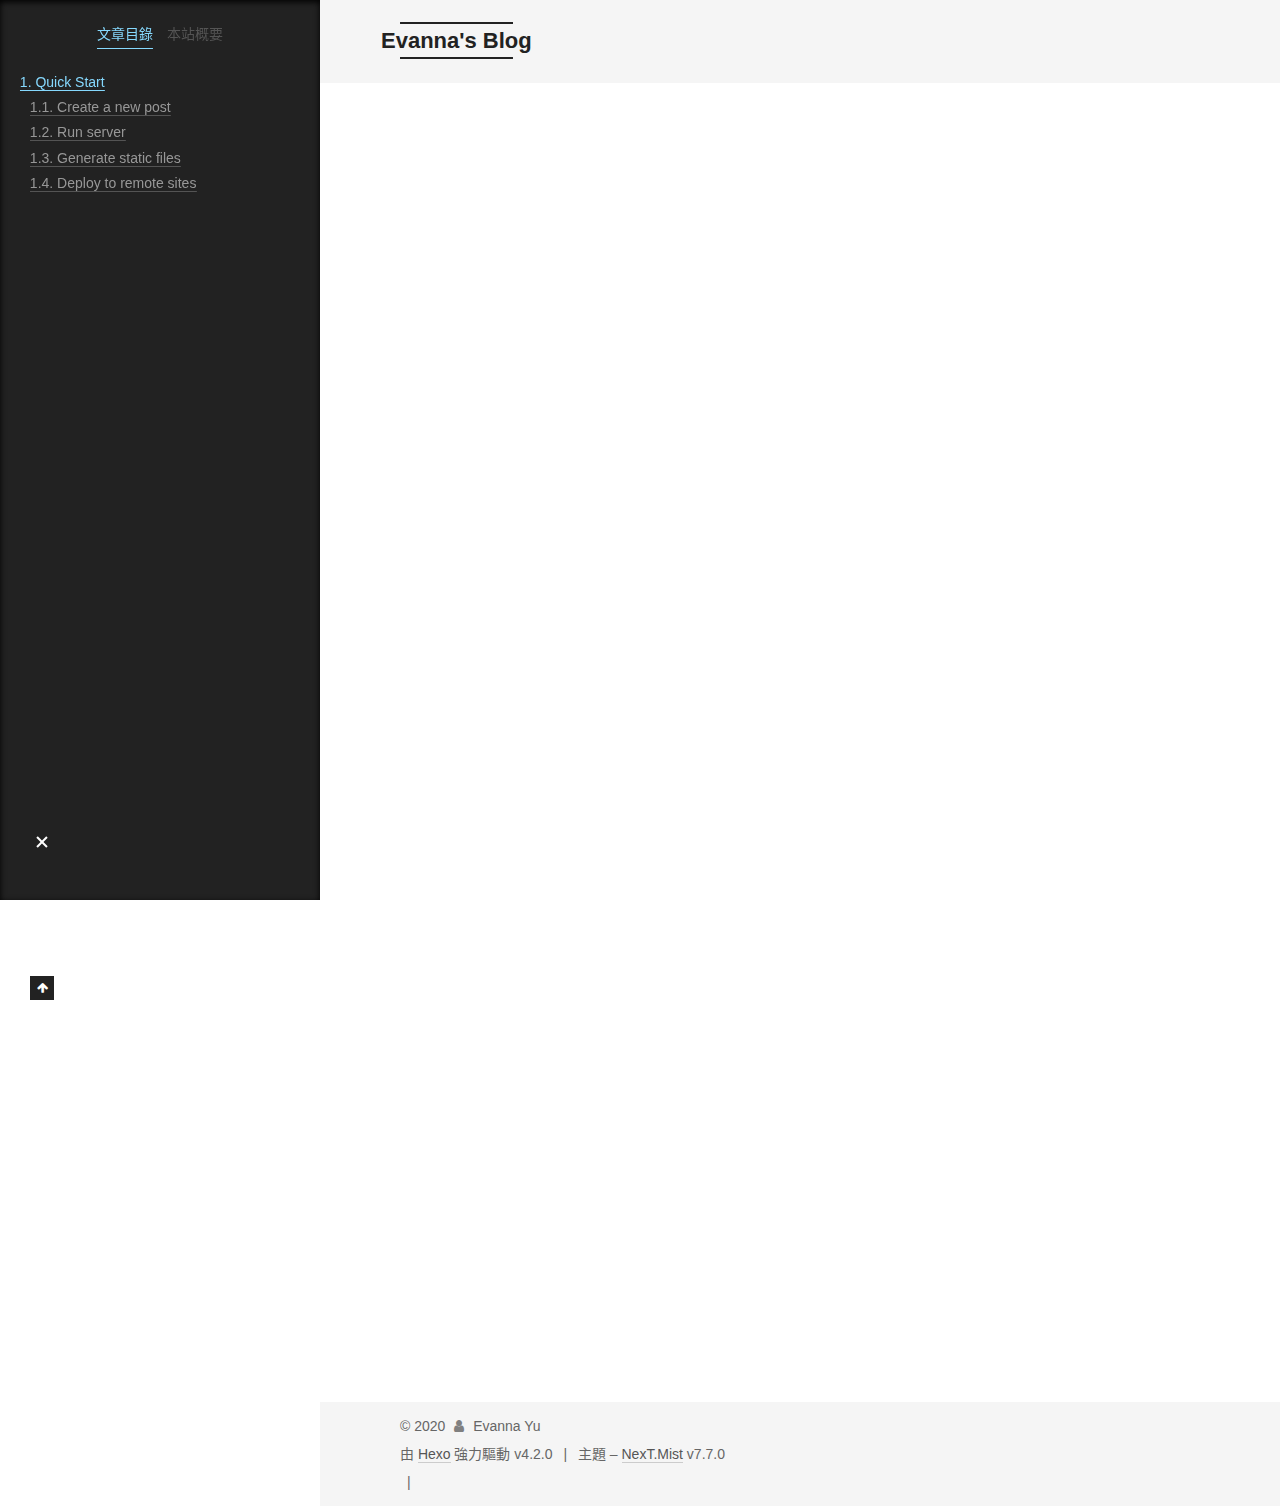
<file: 2020/01/12/hello-world/index.html>
<!DOCTYPE html>
<html lang="zh-TW">
<head>
  <meta charset="UTF-8">
<meta name="viewport" content="width=device-width, initial-scale=1, maximum-scale=2">
<meta name="theme-color" content="#222">
<meta name="generator" content="Hexo 4.2.0">
  <link rel="apple-touch-icon" sizes="180x180" href="/images/apple-touch-icon-next.png">
  <link rel="icon" type="image/png" sizes="32x32" href="/images/favicon-32x32-next.png">
  <link rel="icon" type="image/png" sizes="16x16" href="/images/favicon-16x16-next.png">
  <link rel="mask-icon" href="/images/logo.svg" color="#222">

<link rel="stylesheet" href="/css/main.css">


<link rel="stylesheet" href="/lib/font-awesome/css/font-awesome.min.css">


<script id="hexo-configurations">
  var NexT = window.NexT || {};
  var CONFIG = {
    hostname: new URL('https://evannayu.github.io').hostname,
    root: '/',
    scheme: 'Mist',
    version: '7.7.0',
    exturl: false,
    sidebar: {"position":"left","display":"post","padding":18,"offset":12,"onmobile":false},
    copycode: {"enable":false,"show_result":false,"style":null},
    back2top: {"enable":true,"sidebar":false,"scrollpercent":false},
    bookmark: {"enable":false,"color":"#222","save":"auto"},
    fancybox: false,
    mediumzoom: false,
    lazyload: false,
    pangu: false,
    comments: {"style":"tabs","active":null,"storage":true,"lazyload":false,"nav":null},
    algolia: {
      appID: '',
      apiKey: '',
      indexName: '',
      hits: {"per_page":10},
      labels: {"input_placeholder":"Search for Posts","hits_empty":"We didn't find any results for the search: ${query}","hits_stats":"${hits} results found in ${time} ms"}
    },
    localsearch: {"enable":true,"trigger":"auto","top_n_per_article":1,"unescape":false,"preload":false},
    path: 'search.xml',
    motion: {"enable":true,"async":false,"transition":{"post_block":"fadeIn","post_header":"slideDownIn","post_body":"slideDownIn","coll_header":"slideLeftIn","sidebar":"slideUpIn"}}
  };
</script>

  <meta name="description" content="Welcome to Hexo! This is your very first post. Check documentation for more info. If you get any problems when using Hexo, you can find the answer in troubleshooting or you can ask me on GitHub. Quick">
<meta property="og:type" content="article">
<meta property="og:title" content="Hello World">
<meta property="og:url" content="https://evannayu.github.io/2020/01/12/hello-world/index.html">
<meta property="og:site_name" content="Evanna&#39;s Blog">
<meta property="og:description" content="Welcome to Hexo! This is your very first post. Check documentation for more info. If you get any problems when using Hexo, you can find the answer in troubleshooting or you can ask me on GitHub. Quick">
<meta property="og:locale" content="zh_TW">
<meta property="article:published_time" content="2020-01-12T13:37:36.691Z">
<meta property="article:modified_time" content="2020-01-12T13:37:36.691Z">
<meta property="article:author" content="Evanna Yu">
<meta property="article:tag" content="Blog">
<meta property="article:tag" content=" personal webpage">
<meta name="twitter:card" content="summary">

<link rel="canonical" href="https://evannayu.github.io/2020/01/12/hello-world/">


<script id="page-configurations">
  // https://hexo.io/docs/variables.html
  CONFIG.page = {
    sidebar: "",
    isHome: false,
    isPost: true
  };
</script>

  <title>Hello World | Evanna's Blog</title>
  






  <noscript>
  <style>
  .use-motion .brand,
  .use-motion .menu-item,
  .sidebar-inner,
  .use-motion .post-block,
  .use-motion .pagination,
  .use-motion .comments,
  .use-motion .post-header,
  .use-motion .post-body,
  .use-motion .collection-header { opacity: initial; }

  .use-motion .site-title,
  .use-motion .site-subtitle {
    opacity: initial;
    top: initial;
  }

  .use-motion .logo-line-before i { left: initial; }
  .use-motion .logo-line-after i { right: initial; }
  </style>
</noscript>

</head>

<body itemscope itemtype="http://schema.org/WebPage">
  <div class="container use-motion">
    <div class="headband"></div>

    <header class="header" itemscope itemtype="http://schema.org/WPHeader">
      <div class="header-inner"><div class="site-brand-container">
  <div class="site-meta">

    <div>
      <a href="/" class="brand" rel="start">
        <span class="logo-line-before"><i></i></span>
        <span class="site-title">Evanna's Blog</span>
        <span class="logo-line-after"><i></i></span>
      </a>
    </div>
        <p class="site-subtitle">Evanna Yu</p>
  </div>

  <div class="site-nav-toggle">
    <div class="toggle" aria-label="切換導航欄">
      <span class="toggle-line toggle-line-first"></span>
      <span class="toggle-line toggle-line-middle"></span>
      <span class="toggle-line toggle-line-last"></span>
    </div>
  </div>
</div>


<nav class="site-nav">
  
  <ul id="menu" class="menu">
        <li class="menu-item menu-item-home">

    <a href="/" rel="section"><i class="fa fa-fw fa-home"></i>首頁</a>

  </li>
        <li class="menu-item menu-item-archives">

    <a href="/archives/" rel="section"><i class="fa fa-fw fa-archive"></i>歸檔</a>

  </li>
      <li class="menu-item menu-item-search">
        <a role="button" class="popup-trigger"><i class="fa fa-search fa-fw"></i>搜尋
        </a>
      </li>
  </ul>

</nav>
  <div class="site-search">
    <div class="popup search-popup">
    <div class="search-header">
  <span class="search-icon">
    <i class="fa fa-search"></i>
  </span>
  <div class="search-input-container">
    <input autocomplete="off" autocorrect="off" autocapitalize="none"
           placeholder="搜尋..." spellcheck="false"
           type="text" id="search-input">
  </div>
  <span class="popup-btn-close">
    <i class="fa fa-times-circle"></i>
  </span>
</div>
<div id="search-result"></div>

</div>
<div class="search-pop-overlay"></div>

  </div>
</div>
    </header>

    
  <div class="back-to-top">
    <i class="fa fa-arrow-up"></i>
    <span>0%</span>
  </div>


    <main class="main">
      <div class="main-inner">
        <div class="content-wrap">
          

          <div class="content">
            

  <div class="posts-expand">
      
  
  
  <article itemscope itemtype="http://schema.org/Article" class="post-block " lang="zh-TW">
    <link itemprop="mainEntityOfPage" href="https://evannayu.github.io/2020/01/12/hello-world/">

    <span hidden itemprop="author" itemscope itemtype="http://schema.org/Person">
      <meta itemprop="image" content="/images/avatar.gif">
      <meta itemprop="name" content="Evanna Yu">
      <meta itemprop="description" content="Evanna's personal page">
    </span>

    <span hidden itemprop="publisher" itemscope itemtype="http://schema.org/Organization">
      <meta itemprop="name" content="Evanna's Blog">
    </span>
      <header class="post-header">
        <h1 class="post-title" itemprop="name headline">
          Hello World
        </h1>

        <div class="post-meta">
            <span class="post-meta-item">
              <span class="post-meta-item-icon">
                <i class="fa fa-calendar-o"></i>
              </span>
              <span class="post-meta-item-text">發表於</span>

              <time title="創建時間：2020-01-12 21:37:36" itemprop="dateCreated datePublished" datetime="2020-01-12T21:37:36+08:00">2020-01-12</time>
            </span>

          
            <span class="post-meta-item" title="閱讀次數" id="busuanzi_container_page_pv" style="display: none;">
              <span class="post-meta-item-icon">
                <i class="fa fa-eye"></i>
              </span>
              <span class="post-meta-item-text">閱讀次數：</span>
              <span id="busuanzi_value_page_pv"></span>
            </span>
  
  <span class="post-meta-item">
    
      <span class="post-meta-item-icon">
        <i class="fa fa-comment-o"></i>
      </span>
      <span class="post-meta-item-text">Disqus：</span>
    
    <a title="disqus" href="/2020/01/12/hello-world/#comments" itemprop="discussionUrl">
      <span class="post-comments-count disqus-comment-count" data-disqus-identifier="2020/01/12/hello-world/" itemprop="commentCount"></span>
    </a>
  </span>
  
  

        </div>
      </header>

    
    
    
    <div class="post-body" itemprop="articleBody">

      
        <p>Welcome to <a href="https://hexo.io/" target="_blank" rel="noopener">Hexo</a>! This is your very first post. Check <a href="https://hexo.io/docs/" target="_blank" rel="noopener">documentation</a> for more info. If you get any problems when using Hexo, you can find the answer in <a href="https://hexo.io/docs/troubleshooting.html" target="_blank" rel="noopener">troubleshooting</a> or you can ask me on <a href="https://github.com/hexojs/hexo/issues" target="_blank" rel="noopener">GitHub</a>.</p>
<h2 id="Quick-Start"><a href="#Quick-Start" class="headerlink" title="Quick Start"></a>Quick Start</h2><h3 id="Create-a-new-post"><a href="#Create-a-new-post" class="headerlink" title="Create a new post"></a>Create a new post</h3><figure class="highlight bash"><table><tr><td class="gutter"><pre><span class="line">1</span><br></pre></td><td class="code"><pre><span class="line">$ hexo new <span class="string">"My New Post"</span></span><br></pre></td></tr></table></figure>

<p>More info: <a href="https://hexo.io/docs/writing.html" target="_blank" rel="noopener">Writing</a></p>
<h3 id="Run-server"><a href="#Run-server" class="headerlink" title="Run server"></a>Run server</h3><figure class="highlight bash"><table><tr><td class="gutter"><pre><span class="line">1</span><br></pre></td><td class="code"><pre><span class="line">$ hexo server</span><br></pre></td></tr></table></figure>

<p>More info: <a href="https://hexo.io/docs/server.html" target="_blank" rel="noopener">Server</a></p>
<h3 id="Generate-static-files"><a href="#Generate-static-files" class="headerlink" title="Generate static files"></a>Generate static files</h3><figure class="highlight bash"><table><tr><td class="gutter"><pre><span class="line">1</span><br></pre></td><td class="code"><pre><span class="line">$ hexo generate</span><br></pre></td></tr></table></figure>

<p>More info: <a href="https://hexo.io/docs/generating.html" target="_blank" rel="noopener">Generating</a></p>
<h3 id="Deploy-to-remote-sites"><a href="#Deploy-to-remote-sites" class="headerlink" title="Deploy to remote sites"></a>Deploy to remote sites</h3><figure class="highlight bash"><table><tr><td class="gutter"><pre><span class="line">1</span><br></pre></td><td class="code"><pre><span class="line">$ hexo deploy</span><br></pre></td></tr></table></figure>

<p>More info: <a href="https://hexo.io/docs/one-command-deployment.html" target="_blank" rel="noopener">Deployment</a></p>

    </div>

    
    
    

      <footer class="post-footer">

        


        
    <div class="post-nav">
      <div class="post-nav-item"></div>
      <div class="post-nav-item">
    <a href="/2020/01/12/Test/" rel="next" title="Test">
      Test <i class="fa fa-chevron-right"></i>
    </a></div>
    </div>
      </footer>
    
  </article>
  
  
  

  </div>


          </div>
          
    
  <div class="comments">
    <div id="disqus_thread">
      <noscript>Please enable JavaScript to view the comments powered by Disqus.</noscript>
    </div>
  </div>
  

<script>
  window.addEventListener('tabs:register', () => {
    let activeClass = CONFIG.comments.activeClass;
    if (CONFIG.comments.storage) {
      activeClass = localStorage.getItem('comments_active') || activeClass;
    }
    if (activeClass) {
      let activeTab = document.querySelector(`a[href="#comment-${activeClass}"]`);
      if (activeTab) {
        activeTab.click();
      }
    }
  });
  if (CONFIG.comments.storage) {
    window.addEventListener('tabs:click', event => {
      if (!event.target.matches('.tabs-comment .tab-content .tab-pane')) return;
      let commentClass = event.target.classList[1];
      localStorage.setItem('comments_active', commentClass);
    });
  }
</script>

        </div>
          
  
  <div class="toggle sidebar-toggle">
    <span class="toggle-line toggle-line-first"></span>
    <span class="toggle-line toggle-line-middle"></span>
    <span class="toggle-line toggle-line-last"></span>
  </div>

  <aside class="sidebar">
    <div class="sidebar-inner">

      <ul class="sidebar-nav motion-element">
        <li class="sidebar-nav-toc">
          文章目錄
        </li>
        <li class="sidebar-nav-overview">
          本站概要
        </li>
      </ul>

      <!--noindex-->
      <div class="post-toc-wrap sidebar-panel">
          <div class="post-toc motion-element"><ol class="nav"><li class="nav-item nav-level-2"><a class="nav-link" href="#Quick-Start"><span class="nav-number">1.</span> <span class="nav-text">Quick Start</span></a><ol class="nav-child"><li class="nav-item nav-level-3"><a class="nav-link" href="#Create-a-new-post"><span class="nav-number">1.1.</span> <span class="nav-text">Create a new post</span></a></li><li class="nav-item nav-level-3"><a class="nav-link" href="#Run-server"><span class="nav-number">1.2.</span> <span class="nav-text">Run server</span></a></li><li class="nav-item nav-level-3"><a class="nav-link" href="#Generate-static-files"><span class="nav-number">1.3.</span> <span class="nav-text">Generate static files</span></a></li><li class="nav-item nav-level-3"><a class="nav-link" href="#Deploy-to-remote-sites"><span class="nav-number">1.4.</span> <span class="nav-text">Deploy to remote sites</span></a></li></ol></li></ol></div>
      </div>
      <!--/noindex-->

      <div class="site-overview-wrap sidebar-panel">
        <div class="site-author motion-element" itemprop="author" itemscope itemtype="http://schema.org/Person">
  <p class="site-author-name" itemprop="name">Evanna Yu</p>
  <div class="site-description" itemprop="description">Evanna's personal page</div>
</div>
<div class="site-state-wrap motion-element">
  <nav class="site-state">
      <div class="site-state-item site-state-posts">
          <a href="/archives/">
        
          <span class="site-state-item-count">2</span>
          <span class="site-state-item-name">文章</span>
        </a>
      </div>
  </nav>
</div>



      </div>

    </div>
  </aside>
  <div id="sidebar-dimmer"></div>


      </div>
    </main>

    <footer class="footer">
      <div class="footer-inner">
        

<div class="copyright">
  
  &copy; 
  <span itemprop="copyrightYear">2020</span>
  <span class="with-love">
    <i class="fa fa-user"></i>
  </span>
  <span class="author" itemprop="copyrightHolder">Evanna Yu</span>
</div>
  <div class="powered-by">由 <a href="https://hexo.io/" class="theme-link" rel="noopener" target="_blank">Hexo</a> 強力驅動 v4.2.0
  </div>
  <span class="post-meta-divider">|</span>
  <div class="theme-info">主題 – <a href="https://mist.theme-next.org/" class="theme-link" rel="noopener" target="_blank">NexT.Mist</a> v7.7.0
  </div>

        
<div class="busuanzi-count">
  <script async src="https://busuanzi.ibruce.info/busuanzi/2.3/busuanzi.pure.mini.js"></script>
    <span class="post-meta-item" id="busuanzi_container_site_uv" style="display: none;">
      <span class="post-meta-item-icon">
        <i class="fa fa-user"></i>
      </span>
      <span class="site-uv" title="訪客總數">
        <span id="busuanzi_value_site_uv"></span>
      </span>
    </span>
    <span class="post-meta-divider">|</span>
    <span class="post-meta-item" id="busuanzi_container_site_pv" style="display: none;">
      <span class="post-meta-item-icon">
        <i class="fa fa-eye"></i>
      </span>
      <span class="site-pv" title="總瀏覽次數">
        <span id="busuanzi_value_site_pv"></span>
      </span>
    </span>
</div>








      </div>
    </footer>
  </div>

  
  <script src="/lib/anime.min.js"></script>
  <script src="/lib/velocity/velocity.min.js"></script>
  <script src="/lib/velocity/velocity.ui.min.js"></script>

<script src="/js/utils.js"></script>

<script src="/js/motion.js"></script>


<script src="/js/schemes/muse.js"></script>


<script src="/js/next-boot.js"></script>




  




  
<script src="/js/local-search.js"></script>













  

  

<script>
  function loadCount() {
    var d = document, s = d.createElement('script');
    s.src = 'https://evannayu.disqus.com/count.js';
    s.id = 'dsq-count-scr';
    (d.head || d.body).appendChild(s);
  }
  // defer loading until the whole page loading is completed
  window.addEventListener('load', loadCount, false);
</script>
<script>
  NexT.utils.loadComments(document.querySelector('#disqus_thread'), () => {
    if (window.DISQUS) {
      DISQUS.reset({
        reload: true,
        config: {page: {
            url: "https://evannayu.github.io/2020/01/12/hello-world/",
            identifier: "2020/01/12/hello-world/",
            title: "Hello World"
          }
        }
      });
    } else {
      var d = document, s = d.createElement('script');
      s.src = 'https://evannayu.disqus.com/embed.js';
      s.setAttribute('data-timestamp', '' + +new Date());
      (d.head || d.body).appendChild(s);
    }
  });
</script>

</body>
</html>
</file>
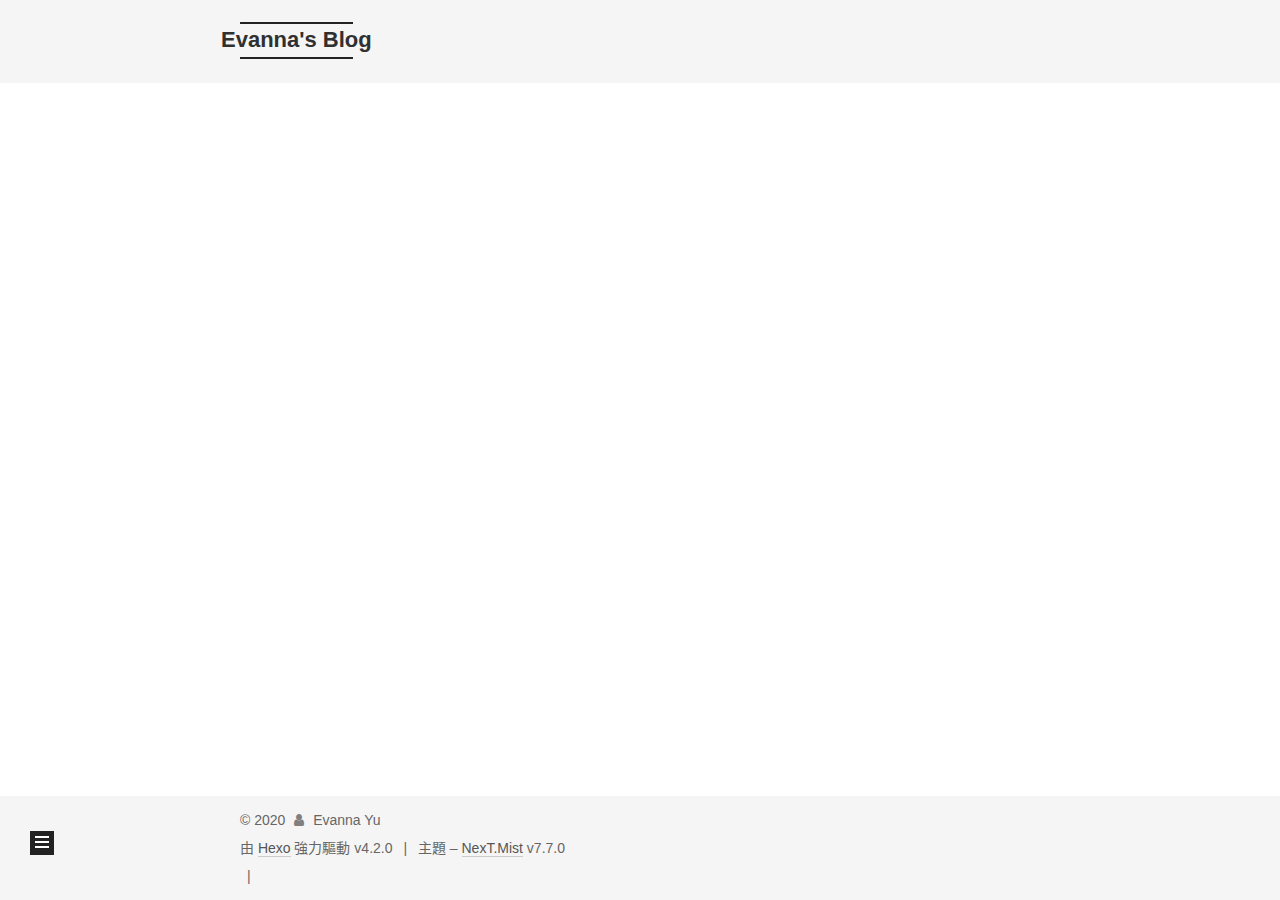
<file: 2020/01/12/Test/index.html>
<!DOCTYPE html>
<html lang="zh-TW">
<head>
  <meta charset="UTF-8">
<meta name="viewport" content="width=device-width, initial-scale=1, maximum-scale=2">
<meta name="theme-color" content="#222">
<meta name="generator" content="Hexo 4.2.0">
  <link rel="apple-touch-icon" sizes="180x180" href="/images/apple-touch-icon-next.png">
  <link rel="icon" type="image/png" sizes="32x32" href="/images/favicon-32x32-next.png">
  <link rel="icon" type="image/png" sizes="16x16" href="/images/favicon-16x16-next.png">
  <link rel="mask-icon" href="/images/logo.svg" color="#222">

<link rel="stylesheet" href="/css/main.css">


<link rel="stylesheet" href="/lib/font-awesome/css/font-awesome.min.css">


<script id="hexo-configurations">
  var NexT = window.NexT || {};
  var CONFIG = {
    hostname: new URL('https://evannayu.github.io').hostname,
    root: '/',
    scheme: 'Mist',
    version: '7.7.0',
    exturl: false,
    sidebar: {"position":"left","display":"post","padding":18,"offset":12,"onmobile":false},
    copycode: {"enable":false,"show_result":false,"style":null},
    back2top: {"enable":true,"sidebar":false,"scrollpercent":false},
    bookmark: {"enable":false,"color":"#222","save":"auto"},
    fancybox: false,
    mediumzoom: false,
    lazyload: false,
    pangu: false,
    comments: {"style":"tabs","active":null,"storage":true,"lazyload":false,"nav":null},
    algolia: {
      appID: '',
      apiKey: '',
      indexName: '',
      hits: {"per_page":10},
      labels: {"input_placeholder":"Search for Posts","hits_empty":"We didn't find any results for the search: ${query}","hits_stats":"${hits} results found in ${time} ms"}
    },
    localsearch: {"enable":true,"trigger":"auto","top_n_per_article":1,"unescape":false,"preload":false},
    path: 'search.xml',
    motion: {"enable":true,"async":false,"transition":{"post_block":"fadeIn","post_header":"slideDownIn","post_body":"slideDownIn","coll_header":"slideLeftIn","sidebar":"slideUpIn"}}
  };
</script>

  <meta name="description" content="我是第一段">
<meta property="og:type" content="article">
<meta property="og:title" content="Test">
<meta property="og:url" content="https://evannayu.github.io/2020/01/12/Test/index.html">
<meta property="og:site_name" content="Evanna&#39;s Blog">
<meta property="og:description" content="我是第一段">
<meta property="og:locale" content="zh_TW">
<meta property="article:published_time" content="2020-01-12T15:11:37.000Z">
<meta property="article:modified_time" content="2020-01-12T15:11:37.518Z">
<meta property="article:author" content="Evanna Yu">
<meta property="article:tag" content="Blog">
<meta property="article:tag" content=" personal webpage">
<meta name="twitter:card" content="summary">

<link rel="canonical" href="https://evannayu.github.io/2020/01/12/Test/">


<script id="page-configurations">
  // https://hexo.io/docs/variables.html
  CONFIG.page = {
    sidebar: "",
    isHome: false,
    isPost: true
  };
</script>

  <title>Test | Evanna's Blog</title>
  






  <noscript>
  <style>
  .use-motion .brand,
  .use-motion .menu-item,
  .sidebar-inner,
  .use-motion .post-block,
  .use-motion .pagination,
  .use-motion .comments,
  .use-motion .post-header,
  .use-motion .post-body,
  .use-motion .collection-header { opacity: initial; }

  .use-motion .site-title,
  .use-motion .site-subtitle {
    opacity: initial;
    top: initial;
  }

  .use-motion .logo-line-before i { left: initial; }
  .use-motion .logo-line-after i { right: initial; }
  </style>
</noscript>

</head>

<body itemscope itemtype="http://schema.org/WebPage">
  <div class="container use-motion">
    <div class="headband"></div>

    <header class="header" itemscope itemtype="http://schema.org/WPHeader">
      <div class="header-inner"><div class="site-brand-container">
  <div class="site-meta">

    <div>
      <a href="/" class="brand" rel="start">
        <span class="logo-line-before"><i></i></span>
        <span class="site-title">Evanna's Blog</span>
        <span class="logo-line-after"><i></i></span>
      </a>
    </div>
        <p class="site-subtitle">Evanna Yu</p>
  </div>

  <div class="site-nav-toggle">
    <div class="toggle" aria-label="切換導航欄">
      <span class="toggle-line toggle-line-first"></span>
      <span class="toggle-line toggle-line-middle"></span>
      <span class="toggle-line toggle-line-last"></span>
    </div>
  </div>
</div>


<nav class="site-nav">
  
  <ul id="menu" class="menu">
        <li class="menu-item menu-item-home">

    <a href="/" rel="section"><i class="fa fa-fw fa-home"></i>首頁</a>

  </li>
        <li class="menu-item menu-item-archives">

    <a href="/archives/" rel="section"><i class="fa fa-fw fa-archive"></i>歸檔</a>

  </li>
      <li class="menu-item menu-item-search">
        <a role="button" class="popup-trigger"><i class="fa fa-search fa-fw"></i>搜尋
        </a>
      </li>
  </ul>

</nav>
  <div class="site-search">
    <div class="popup search-popup">
    <div class="search-header">
  <span class="search-icon">
    <i class="fa fa-search"></i>
  </span>
  <div class="search-input-container">
    <input autocomplete="off" autocorrect="off" autocapitalize="none"
           placeholder="搜尋..." spellcheck="false"
           type="text" id="search-input">
  </div>
  <span class="popup-btn-close">
    <i class="fa fa-times-circle"></i>
  </span>
</div>
<div id="search-result"></div>

</div>
<div class="search-pop-overlay"></div>

  </div>
</div>
    </header>

    
  <div class="back-to-top">
    <i class="fa fa-arrow-up"></i>
    <span>0%</span>
  </div>


    <main class="main">
      <div class="main-inner">
        <div class="content-wrap">
          

          <div class="content">
            

  <div class="posts-expand">
      
  
  
  <article itemscope itemtype="http://schema.org/Article" class="post-block " lang="zh-TW">
    <link itemprop="mainEntityOfPage" href="https://evannayu.github.io/2020/01/12/Test/">

    <span hidden itemprop="author" itemscope itemtype="http://schema.org/Person">
      <meta itemprop="image" content="/images/avatar.gif">
      <meta itemprop="name" content="Evanna Yu">
      <meta itemprop="description" content="Evanna's personal page">
    </span>

    <span hidden itemprop="publisher" itemscope itemtype="http://schema.org/Organization">
      <meta itemprop="name" content="Evanna's Blog">
    </span>
      <header class="post-header">
        <h1 class="post-title" itemprop="name headline">
          Test
        </h1>

        <div class="post-meta">
            <span class="post-meta-item">
              <span class="post-meta-item-icon">
                <i class="fa fa-calendar-o"></i>
              </span>
              <span class="post-meta-item-text">發表於</span>

              <time title="創建時間：2020-01-12 23:11:37" itemprop="dateCreated datePublished" datetime="2020-01-12T23:11:37+08:00">2020-01-12</time>
            </span>

          
            <span class="post-meta-item" title="閱讀次數" id="busuanzi_container_page_pv" style="display: none;">
              <span class="post-meta-item-icon">
                <i class="fa fa-eye"></i>
              </span>
              <span class="post-meta-item-text">閱讀次數：</span>
              <span id="busuanzi_value_page_pv"></span>
            </span>
  
  <span class="post-meta-item">
    
      <span class="post-meta-item-icon">
        <i class="fa fa-comment-o"></i>
      </span>
      <span class="post-meta-item-text">Disqus：</span>
    
    <a title="disqus" href="/2020/01/12/Test/#comments" itemprop="discussionUrl">
      <span class="post-comments-count disqus-comment-count" data-disqus-identifier="2020/01/12/Test/" itemprop="commentCount"></span>
    </a>
  </span>
  
  

        </div>
      </header>

    
    
    
    <div class="post-body" itemprop="articleBody">

      
        <p>我是第一段</p>
<a id="more"></a>
<p>我是第二段</p>

    </div>

    
    
    

      <footer class="post-footer">

        


        
      </footer>
    
  </article>
  
  
  

  </div>


          </div>
          
    
  <div class="comments">
    <div id="disqus_thread">
      <noscript>Please enable JavaScript to view the comments powered by Disqus.</noscript>
    </div>
  </div>
  

<script>
  window.addEventListener('tabs:register', () => {
    let activeClass = CONFIG.comments.activeClass;
    if (CONFIG.comments.storage) {
      activeClass = localStorage.getItem('comments_active') || activeClass;
    }
    if (activeClass) {
      let activeTab = document.querySelector(`a[href="#comment-${activeClass}"]`);
      if (activeTab) {
        activeTab.click();
      }
    }
  });
  if (CONFIG.comments.storage) {
    window.addEventListener('tabs:click', event => {
      if (!event.target.matches('.tabs-comment .tab-content .tab-pane')) return;
      let commentClass = event.target.classList[1];
      localStorage.setItem('comments_active', commentClass);
    });
  }
</script>

        </div>
          
  
  <div class="toggle sidebar-toggle">
    <span class="toggle-line toggle-line-first"></span>
    <span class="toggle-line toggle-line-middle"></span>
    <span class="toggle-line toggle-line-last"></span>
  </div>

  <aside class="sidebar">
    <div class="sidebar-inner">

      <ul class="sidebar-nav motion-element">
        <li class="sidebar-nav-toc">
          文章目錄
        </li>
        <li class="sidebar-nav-overview">
          本站概要
        </li>
      </ul>

      <!--noindex-->
      <div class="post-toc-wrap sidebar-panel">
      </div>
      <!--/noindex-->

      <div class="site-overview-wrap sidebar-panel">
        <div class="site-author motion-element" itemprop="author" itemscope itemtype="http://schema.org/Person">
  <p class="site-author-name" itemprop="name">Evanna Yu</p>
  <div class="site-description" itemprop="description">Evanna's personal page</div>
</div>
<div class="site-state-wrap motion-element">
  <nav class="site-state">
      <div class="site-state-item site-state-posts">
          <a href="/archives/">
        
          <span class="site-state-item-count">1</span>
          <span class="site-state-item-name">文章</span>
        </a>
      </div>
  </nav>
</div>



      </div>

    </div>
  </aside>
  <div id="sidebar-dimmer"></div>


      </div>
    </main>

    <footer class="footer">
      <div class="footer-inner">
        

<div class="copyright">
  
  &copy; 
  <span itemprop="copyrightYear">2020</span>
  <span class="with-love">
    <i class="fa fa-user"></i>
  </span>
  <span class="author" itemprop="copyrightHolder">Evanna Yu</span>
</div>
  <div class="powered-by">由 <a href="https://hexo.io/" class="theme-link" rel="noopener" target="_blank">Hexo</a> 強力驅動 v4.2.0
  </div>
  <span class="post-meta-divider">|</span>
  <div class="theme-info">主題 – <a href="https://mist.theme-next.org/" class="theme-link" rel="noopener" target="_blank">NexT.Mist</a> v7.7.0
  </div>

        
<div class="busuanzi-count">
  <script async src="https://busuanzi.ibruce.info/busuanzi/2.3/busuanzi.pure.mini.js"></script>
    <span class="post-meta-item" id="busuanzi_container_site_uv" style="display: none;">
      <span class="post-meta-item-icon">
        <i class="fa fa-user"></i>
      </span>
      <span class="site-uv" title="訪客總數">
        <span id="busuanzi_value_site_uv"></span>
      </span>
    </span>
    <span class="post-meta-divider">|</span>
    <span class="post-meta-item" id="busuanzi_container_site_pv" style="display: none;">
      <span class="post-meta-item-icon">
        <i class="fa fa-eye"></i>
      </span>
      <span class="site-pv" title="總瀏覽次數">
        <span id="busuanzi_value_site_pv"></span>
      </span>
    </span>
</div>








      </div>
    </footer>
  </div>

  
  <script src="/lib/anime.min.js"></script>
  <script src="/lib/velocity/velocity.min.js"></script>
  <script src="/lib/velocity/velocity.ui.min.js"></script>

<script src="/js/utils.js"></script>

<script src="/js/motion.js"></script>


<script src="/js/schemes/muse.js"></script>


<script src="/js/next-boot.js"></script>




  




  
<script src="/js/local-search.js"></script>













  

  

<script>
  function loadCount() {
    var d = document, s = d.createElement('script');
    s.src = 'https://evannayu.disqus.com/count.js';
    s.id = 'dsq-count-scr';
    (d.head || d.body).appendChild(s);
  }
  // defer loading until the whole page loading is completed
  window.addEventListener('load', loadCount, false);
</script>
<script>
  NexT.utils.loadComments(document.querySelector('#disqus_thread'), () => {
    if (window.DISQUS) {
      DISQUS.reset({
        reload: true,
        config: {page: {
            url: "https://evannayu.github.io/2020/01/12/Test/",
            identifier: "2020/01/12/Test/",
            title: "Test"
          }
        }
      });
    } else {
      var d = document, s = d.createElement('script');
      s.src = 'https://evannayu.disqus.com/embed.js';
      s.setAttribute('data-timestamp', '' + +new Date());
      (d.head || d.body).appendChild(s);
    }
  });
</script>

</body>
</html>
</file>
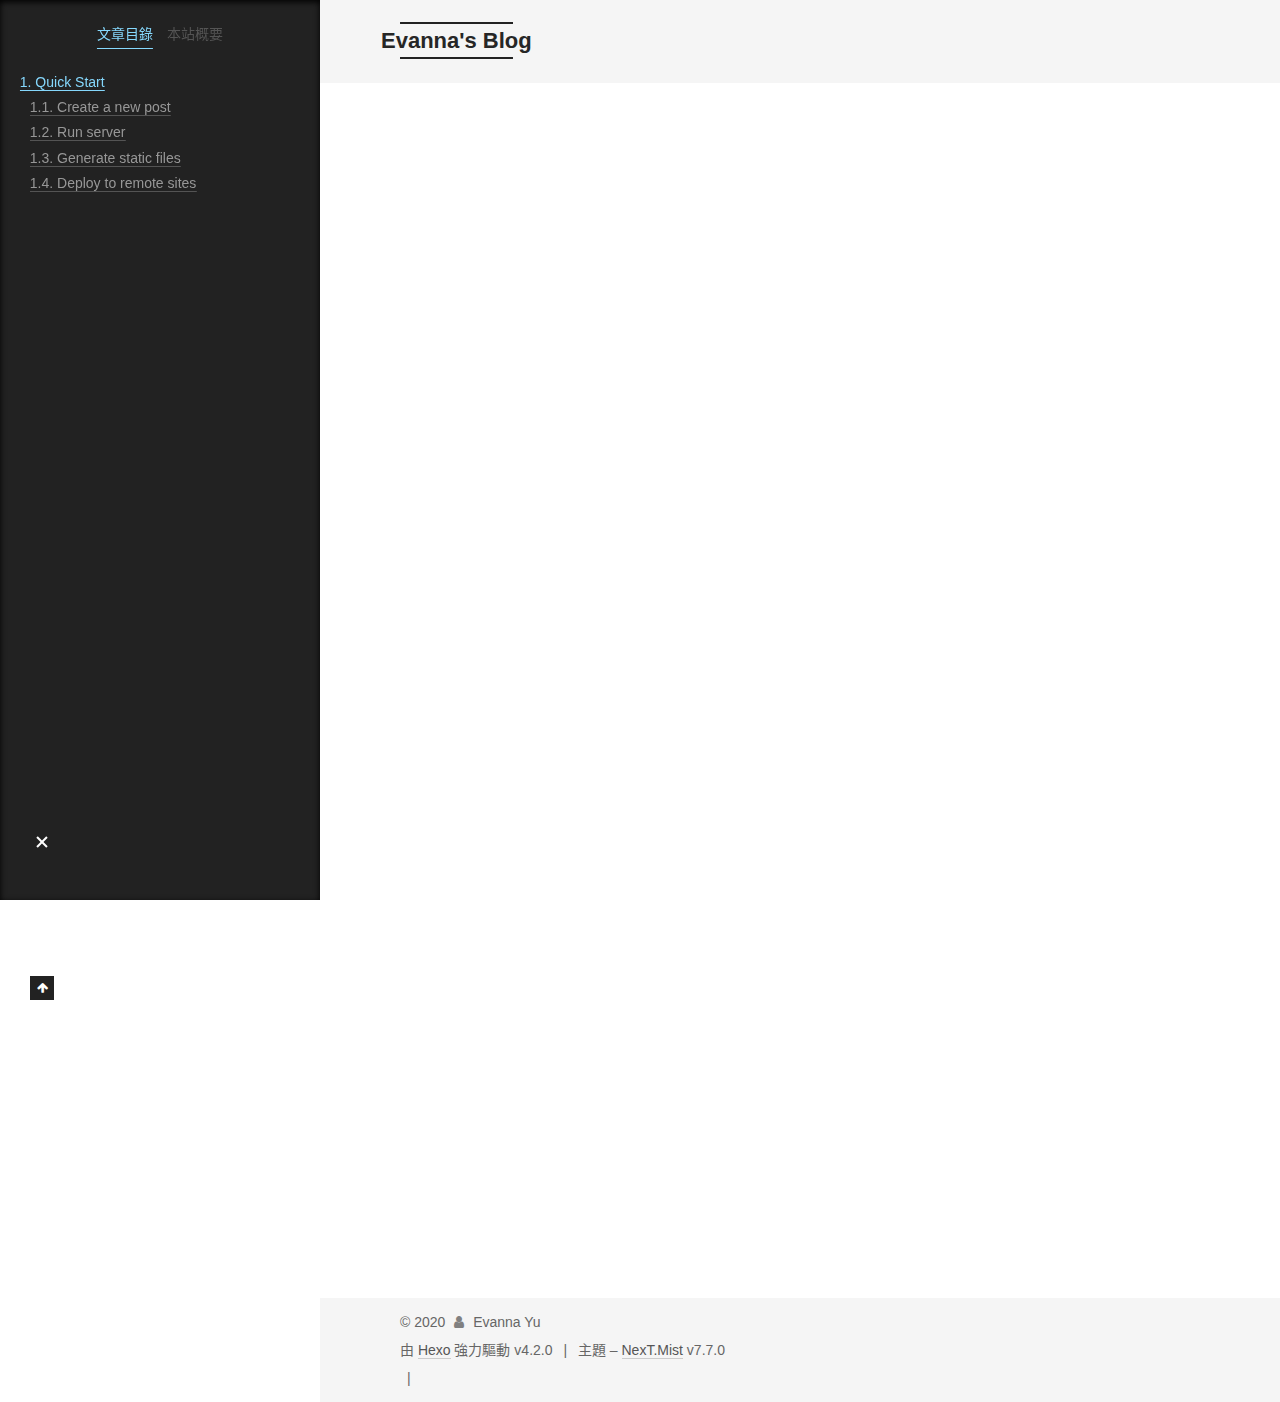
<file: hello-world.html>
<!DOCTYPE html>
<html lang="zh-TW">
<head>
  <meta charset="UTF-8">
<meta name="viewport" content="width=device-width, initial-scale=1, maximum-scale=2">
<meta name="theme-color" content="#222">
<meta name="generator" content="Hexo 4.2.0">
  <link rel="apple-touch-icon" sizes="180x180" href="/images/apple-touch-icon-next.png">
  <link rel="icon" type="image/png" sizes="32x32" href="/images/favicon-32x32-next.png">
  <link rel="icon" type="image/png" sizes="16x16" href="/images/favicon-16x16-next.png">
  <link rel="mask-icon" href="/images/logo.svg" color="#222">

<link rel="stylesheet" href="/css/main.css">


<link rel="stylesheet" href="/lib/font-awesome/css/font-awesome.min.css">


<script id="hexo-configurations">
  var NexT = window.NexT || {};
  var CONFIG = {
    hostname: new URL('https://evannayu.github.io').hostname,
    root: '/',
    scheme: 'Mist',
    version: '7.7.0',
    exturl: false,
    sidebar: {"position":"left","display":"post","padding":18,"offset":12,"onmobile":false},
    copycode: {"enable":false,"show_result":false,"style":null},
    back2top: {"enable":true,"sidebar":false,"scrollpercent":false},
    bookmark: {"enable":false,"color":"#222","save":"auto"},
    fancybox: false,
    mediumzoom: false,
    lazyload: false,
    pangu: false,
    comments: {"style":"tabs","active":null,"storage":true,"lazyload":false,"nav":null},
    algolia: {
      appID: '',
      apiKey: '',
      indexName: '',
      hits: {"per_page":10},
      labels: {"input_placeholder":"Search for Posts","hits_empty":"We didn't find any results for the search: ${query}","hits_stats":"${hits} results found in ${time} ms"}
    },
    localsearch: {"enable":true,"trigger":"auto","top_n_per_article":1,"unescape":false,"preload":false},
    path: 'search.xml',
    motion: {"enable":true,"async":false,"transition":{"post_block":"fadeIn","post_header":"slideDownIn","post_body":"slideDownIn","coll_header":"slideLeftIn","sidebar":"slideUpIn"}}
  };
</script>

  <meta name="description" content="Welcome to Hexo! This is your very first post. Check documentation for more info. If you get any problems when using Hexo, you can find the answer in troubleshooting or you can ask me on GitHub. Quick">
<meta property="og:type" content="website">
<meta property="og:title" content="Hello World">
<meta property="og:url" content="https://evannayu.github.io/hello-world.html">
<meta property="og:site_name" content="Evanna&#39;s Blog">
<meta property="og:description" content="Welcome to Hexo! This is your very first post. Check documentation for more info. If you get any problems when using Hexo, you can find the answer in troubleshooting or you can ask me on GitHub. Quick">
<meta property="og:locale" content="zh_TW">
<meta property="article:published_time" content="2020-01-12T16:38:17.663Z">
<meta property="article:modified_time" content="2020-01-12T13:37:36.691Z">
<meta property="article:author" content="Evanna Yu">
<meta property="article:tag" content="Blog">
<meta property="article:tag" content=" personal webpage">
<meta name="twitter:card" content="summary">

<link rel="canonical" href="https://evannayu.github.io/hello-world">


<script id="page-configurations">
  // https://hexo.io/docs/variables.html
  CONFIG.page = {
    sidebar: "",
    isHome: false,
    isPost: false
  };
</script>

  <title>Hello World | Evanna's Blog
  </title>
  






  <noscript>
  <style>
  .use-motion .brand,
  .use-motion .menu-item,
  .sidebar-inner,
  .use-motion .post-block,
  .use-motion .pagination,
  .use-motion .comments,
  .use-motion .post-header,
  .use-motion .post-body,
  .use-motion .collection-header { opacity: initial; }

  .use-motion .site-title,
  .use-motion .site-subtitle {
    opacity: initial;
    top: initial;
  }

  .use-motion .logo-line-before i { left: initial; }
  .use-motion .logo-line-after i { right: initial; }
  </style>
</noscript>

</head>

<body itemscope itemtype="http://schema.org/WebPage">
  <div class="container use-motion">
    <div class="headband"></div>

    <header class="header" itemscope itemtype="http://schema.org/WPHeader">
      <div class="header-inner"><div class="site-brand-container">
  <div class="site-meta">

    <div>
      <a href="/" class="brand" rel="start">
        <span class="logo-line-before"><i></i></span>
        <span class="site-title">Evanna's Blog</span>
        <span class="logo-line-after"><i></i></span>
      </a>
    </div>
        <p class="site-subtitle">Evanna Yu</p>
  </div>

  <div class="site-nav-toggle">
    <div class="toggle" aria-label="切換導航欄">
      <span class="toggle-line toggle-line-first"></span>
      <span class="toggle-line toggle-line-middle"></span>
      <span class="toggle-line toggle-line-last"></span>
    </div>
  </div>
</div>


<nav class="site-nav">
  
  <ul id="menu" class="menu">
        <li class="menu-item menu-item-home">

    <a href="/" rel="section"><i class="fa fa-fw fa-home"></i>首頁</a>

  </li>
        <li class="menu-item menu-item-archives">

    <a href="/archives/" rel="section"><i class="fa fa-fw fa-archive"></i>歸檔</a>

  </li>
      <li class="menu-item menu-item-search">
        <a role="button" class="popup-trigger"><i class="fa fa-search fa-fw"></i>搜尋
        </a>
      </li>
  </ul>

</nav>
  <div class="site-search">
    <div class="popup search-popup">
    <div class="search-header">
  <span class="search-icon">
    <i class="fa fa-search"></i>
  </span>
  <div class="search-input-container">
    <input autocomplete="off" autocorrect="off" autocapitalize="none"
           placeholder="搜尋..." spellcheck="false"
           type="text" id="search-input">
  </div>
  <span class="popup-btn-close">
    <i class="fa fa-times-circle"></i>
  </span>
</div>
<div id="search-result"></div>

</div>
<div class="search-pop-overlay"></div>

  </div>
</div>
    </header>

    
  <div class="back-to-top">
    <i class="fa fa-arrow-up"></i>
    <span>0%</span>
  </div>


    <main class="main">
      <div class="main-inner">
        <div class="content-wrap">
          
  
  

          <div class="content">
            

  <div class="posts-expand">
    
    
    
    <div class="post-block" lang="zh-TW">
      <header class="post-header">

<h1 class="post-title" itemprop="name headline">Hello World
</h1>

<div class="post-meta">
  

</div>

</header>

      
      
      
      <div class="post-body">
          <p>Welcome to <a href="https://hexo.io/" target="_blank" rel="noopener">Hexo</a>! This is your very first post. Check <a href="https://hexo.io/docs/" target="_blank" rel="noopener">documentation</a> for more info. If you get any problems when using Hexo, you can find the answer in <a href="https://hexo.io/docs/troubleshooting.html" target="_blank" rel="noopener">troubleshooting</a> or you can ask me on <a href="https://github.com/hexojs/hexo/issues" target="_blank" rel="noopener">GitHub</a>.</p>
<h2 id="Quick-Start"><a href="#Quick-Start" class="headerlink" title="Quick Start"></a>Quick Start</h2><h3 id="Create-a-new-post"><a href="#Create-a-new-post" class="headerlink" title="Create a new post"></a>Create a new post</h3><figure class="highlight bash"><table><tr><td class="gutter"><pre><span class="line">1</span><br></pre></td><td class="code"><pre><span class="line">$ hexo new <span class="string">"My New Post"</span></span><br></pre></td></tr></table></figure>

<p>More info: <a href="https://hexo.io/docs/writing.html" target="_blank" rel="noopener">Writing</a></p>
<h3 id="Run-server"><a href="#Run-server" class="headerlink" title="Run server"></a>Run server</h3><figure class="highlight bash"><table><tr><td class="gutter"><pre><span class="line">1</span><br></pre></td><td class="code"><pre><span class="line">$ hexo server</span><br></pre></td></tr></table></figure>

<p>More info: <a href="https://hexo.io/docs/server.html" target="_blank" rel="noopener">Server</a></p>
<h3 id="Generate-static-files"><a href="#Generate-static-files" class="headerlink" title="Generate static files"></a>Generate static files</h3><figure class="highlight bash"><table><tr><td class="gutter"><pre><span class="line">1</span><br></pre></td><td class="code"><pre><span class="line">$ hexo generate</span><br></pre></td></tr></table></figure>

<p>More info: <a href="https://hexo.io/docs/generating.html" target="_blank" rel="noopener">Generating</a></p>
<h3 id="Deploy-to-remote-sites"><a href="#Deploy-to-remote-sites" class="headerlink" title="Deploy to remote sites"></a>Deploy to remote sites</h3><figure class="highlight bash"><table><tr><td class="gutter"><pre><span class="line">1</span><br></pre></td><td class="code"><pre><span class="line">$ hexo deploy</span><br></pre></td></tr></table></figure>

<p>More info: <a href="https://hexo.io/docs/one-command-deployment.html" target="_blank" rel="noopener">Deployment</a></p>

      </div>
      
      
      
    </div>
    

    
    
    
  </div>


          </div>
          
    
  <div class="comments">
    <div id="disqus_thread">
      <noscript>Please enable JavaScript to view the comments powered by Disqus.</noscript>
    </div>
  </div>
  

<script>
  window.addEventListener('tabs:register', () => {
    let activeClass = CONFIG.comments.activeClass;
    if (CONFIG.comments.storage) {
      activeClass = localStorage.getItem('comments_active') || activeClass;
    }
    if (activeClass) {
      let activeTab = document.querySelector(`a[href="#comment-${activeClass}"]`);
      if (activeTab) {
        activeTab.click();
      }
    }
  });
  if (CONFIG.comments.storage) {
    window.addEventListener('tabs:click', event => {
      if (!event.target.matches('.tabs-comment .tab-content .tab-pane')) return;
      let commentClass = event.target.classList[1];
      localStorage.setItem('comments_active', commentClass);
    });
  }
</script>

        </div>
          
  
  <div class="toggle sidebar-toggle">
    <span class="toggle-line toggle-line-first"></span>
    <span class="toggle-line toggle-line-middle"></span>
    <span class="toggle-line toggle-line-last"></span>
  </div>

  <aside class="sidebar">
    <div class="sidebar-inner">

      <ul class="sidebar-nav motion-element">
        <li class="sidebar-nav-toc">
          文章目錄
        </li>
        <li class="sidebar-nav-overview">
          本站概要
        </li>
      </ul>

      <!--noindex-->
      <div class="post-toc-wrap sidebar-panel">
          <div class="post-toc motion-element"><ol class="nav"><li class="nav-item nav-level-2"><a class="nav-link" href="#Quick-Start"><span class="nav-number">1.</span> <span class="nav-text">Quick Start</span></a><ol class="nav-child"><li class="nav-item nav-level-3"><a class="nav-link" href="#Create-a-new-post"><span class="nav-number">1.1.</span> <span class="nav-text">Create a new post</span></a></li><li class="nav-item nav-level-3"><a class="nav-link" href="#Run-server"><span class="nav-number">1.2.</span> <span class="nav-text">Run server</span></a></li><li class="nav-item nav-level-3"><a class="nav-link" href="#Generate-static-files"><span class="nav-number">1.3.</span> <span class="nav-text">Generate static files</span></a></li><li class="nav-item nav-level-3"><a class="nav-link" href="#Deploy-to-remote-sites"><span class="nav-number">1.4.</span> <span class="nav-text">Deploy to remote sites</span></a></li></ol></li></ol></div>
      </div>
      <!--/noindex-->

      <div class="site-overview-wrap sidebar-panel">
        <div class="site-author motion-element" itemprop="author" itemscope itemtype="http://schema.org/Person">
  <p class="site-author-name" itemprop="name">Evanna Yu</p>
  <div class="site-description" itemprop="description">Evanna's personal page</div>
</div>
<div class="site-state-wrap motion-element">
  <nav class="site-state">
      <div class="site-state-item site-state-posts">
          <a href="/archives/">
        
          <span class="site-state-item-count">1</span>
          <span class="site-state-item-name">文章</span>
        </a>
      </div>
  </nav>
</div>



      </div>

    </div>
  </aside>
  <div id="sidebar-dimmer"></div>


      </div>
    </main>

    <footer class="footer">
      <div class="footer-inner">
        

<div class="copyright">
  
  &copy; 
  <span itemprop="copyrightYear">2020</span>
  <span class="with-love">
    <i class="fa fa-user"></i>
  </span>
  <span class="author" itemprop="copyrightHolder">Evanna Yu</span>
</div>
  <div class="powered-by">由 <a href="https://hexo.io/" class="theme-link" rel="noopener" target="_blank">Hexo</a> 強力驅動 v4.2.0
  </div>
  <span class="post-meta-divider">|</span>
  <div class="theme-info">主題 – <a href="https://mist.theme-next.org/" class="theme-link" rel="noopener" target="_blank">NexT.Mist</a> v7.7.0
  </div>

        
<div class="busuanzi-count">
  <script async src="https://busuanzi.ibruce.info/busuanzi/2.3/busuanzi.pure.mini.js"></script>
    <span class="post-meta-item" id="busuanzi_container_site_uv" style="display: none;">
      <span class="post-meta-item-icon">
        <i class="fa fa-user"></i>
      </span>
      <span class="site-uv" title="訪客總數">
        <span id="busuanzi_value_site_uv"></span>
      </span>
    </span>
    <span class="post-meta-divider">|</span>
    <span class="post-meta-item" id="busuanzi_container_site_pv" style="display: none;">
      <span class="post-meta-item-icon">
        <i class="fa fa-eye"></i>
      </span>
      <span class="site-pv" title="總瀏覽次數">
        <span id="busuanzi_value_site_pv"></span>
      </span>
    </span>
</div>








      </div>
    </footer>
  </div>

  
  <script src="/lib/anime.min.js"></script>
  <script src="/lib/velocity/velocity.min.js"></script>
  <script src="/lib/velocity/velocity.ui.min.js"></script>

<script src="/js/utils.js"></script>

<script src="/js/motion.js"></script>


<script src="/js/schemes/muse.js"></script>


<script src="/js/next-boot.js"></script>




  




  
<script src="/js/local-search.js"></script>













  

  

<script>
  function loadCount() {
    var d = document, s = d.createElement('script');
    s.src = 'https://evannayu.disqus.com/count.js';
    s.id = 'dsq-count-scr';
    (d.head || d.body).appendChild(s);
  }
  // defer loading until the whole page loading is completed
  window.addEventListener('load', loadCount, false);
</script>
<script>
  NexT.utils.loadComments(document.querySelector('#disqus_thread'), () => {
    if (window.DISQUS) {
      DISQUS.reset({
        reload: true,
        config: {page: {
            url: "https://evannayu.github.io/hello-world.html",
            identifier: "hello-world.html",
            title: "Hello World"
          }
        }
      });
    } else {
      var d = document, s = d.createElement('script');
      s.src = 'https://evannayu.disqus.com/embed.js';
      s.setAttribute('data-timestamp', '' + +new Date());
      (d.head || d.body).appendChild(s);
    }
  });
</script>

</body>
</html>
</file>
<file: css/main.css>
html {
  line-height: 1.15; /* 1 */
  -webkit-text-size-adjust: 100%; /* 2 */
}
body {
  margin: 0;
}
main {
  display: block;
}
h1 {
  font-size: 2em;
  margin: 0.67em 0;
}
hr {
  box-sizing: content-box; /* 1 */
  height: 0; /* 1 */
  overflow: visible; /* 2 */
}
pre {
  font-family: monospace, monospace; /* 1 */
  font-size: 1em; /* 2 */
}
a {
  background: transparent;
}
abbr[title] {
  border-bottom: none; /* 1 */
  text-decoration: underline; /* 2 */
  text-decoration: underline dotted; /* 2 */
}
b,
strong {
  font-weight: bolder;
}
code,
kbd,
samp {
  font-family: monospace, monospace; /* 1 */
  font-size: 1em; /* 2 */
}
small {
  font-size: 80%;
}
sub,
sup {
  font-size: 75%;
  line-height: 0;
  position: relative;
  vertical-align: baseline;
}
sub {
  bottom: -0.25em;
}
sup {
  top: -0.5em;
}
img {
  border-style: none;
}
button,
input,
optgroup,
select,
textarea {
  font-family: inherit; /* 1 */
  font-size: 100%; /* 1 */
  line-height: 1.15; /* 1 */
  margin: 0; /* 2 */
}
button,
input {
/* 1 */
  overflow: visible;
}
button,
select {
/* 1 */
  text-transform: none;
}
button,
[type='button'],
[type='reset'],
[type='submit'] {
  -webkit-appearance: button;
}
button::-moz-focus-inner,
[type='button']::-moz-focus-inner,
[type='reset']::-moz-focus-inner,
[type='submit']::-moz-focus-inner {
  border-style: none;
  padding: 0;
}
button:-moz-focusring,
[type='button']:-moz-focusring,
[type='reset']:-moz-focusring,
[type='submit']:-moz-focusring {
  outline: 1px dotted ButtonText;
}
fieldset {
  padding: 0.35em 0.75em 0.625em;
}
legend {
  box-sizing: border-box; /* 1 */
  color: inherit; /* 2 */
  display: table; /* 1 */
  max-width: 100%; /* 1 */
  padding: 0; /* 3 */
  white-space: normal; /* 1 */
}
progress {
  vertical-align: baseline;
}
textarea {
  overflow: auto;
}
[type='checkbox'],
[type='radio'] {
  box-sizing: border-box; /* 1 */
  padding: 0; /* 2 */
}
[type='number']::-webkit-inner-spin-button,
[type='number']::-webkit-outer-spin-button {
  height: auto;
}
[type='search'] {
  outline-offset: -2px; /* 2 */
  -webkit-appearance: textfield; /* 1 */
}
[type='search']::-webkit-search-decoration {
  -webkit-appearance: none;
}
::-webkit-file-upload-button {
  font: inherit; /* 2 */
  -webkit-appearance: button; /* 1 */
}
details {
  display: block;
}
summary {
  display: list-item;
}
template {
  display: none;
}
[hidden] {
  display: none;
}
::selection {
  background: #262a30;
  color: #fff;
}
html,
body {
  height: 100%;
}
body {
  background: #fff;
  color: #555;
  font-family: 'Lato', "PingFang SC", "Microsoft YaHei", sans-serif;
  font-size: 1em;
  line-height: 2;
}
@media (max-width: 991px) {
  body {
    padding-left: 0 !important;
    padding-right: 0 !important;
  }
}
h1,
h2,
h3,
h4,
h5,
h6 {
  font-family: 'Lato', "PingFang SC", "Microsoft YaHei", sans-serif;
  font-weight: bold;
  line-height: 1.5;
  margin: 20px 0 15px;
}
h1 {
  font-size: 1.5em;
}
h2 {
  font-size: 1.375em;
}
h3 {
  font-size: 1.25em;
}
h4 {
  font-size: 1.125em;
}
h5 {
  font-size: 1em;
}
h6 {
  font-size: 0.875em;
}
p {
  margin: 0 0 20px 0;
}
a,
span.exturl {
  border-bottom: 1px solid #999;
  color: #555;
  outline: 0;
  text-decoration: none;
  overflow-wrap: break-word;
  word-wrap: break-word;
  cursor: pointer;
}
a:hover,
span.exturl:hover {
  border-bottom-color: #222;
  color: #222;
}
iframe,
img,
video {
  display: block;
  margin-left: auto;
  margin-right: auto;
  max-width: 100%;
}
hr {
  background-color: #ddd;
  background-image: repeating-linear-gradient(-45deg, #fff, #fff 4px, transparent 4px, transparent 8px);
  border: 0;
  height: 3px;
  margin: 40px 0;
}
blockquote {
  border-left: 4px solid #ddd;
  color: #666;
  margin: 0;
  padding: 0 15px;
}
blockquote cite::before {
  content: '-';
  padding: 0 5px;
}
dt {
  font-weight: 700;
}
dd {
  margin: 0;
  padding: 0;
}
kbd {
  background-color: #f5f5f5;
  background-image: linear-gradient(#eee, #fff, #eee);
  border: 1px solid #ccc;
  border-radius: 0.2em;
  box-shadow: 0.1em 0.1em 0.2em rgba(0,0,0,0.1);
  font-family: inherit;
  padding: 0.1em 0.3em;
  white-space: nowrap;
}
.table-container {
  -webkit-overflow-scrolling: touch;
  overflow: auto;
}
table {
  border-collapse: collapse;
  border-spacing: 0;
  font-size: 0.875em;
  margin: 0 0 20px 0;
  width: 100%;
}
tbody tr:nth-of-type(odd) {
  background: #f9f9f9;
}
tbody tr:hover {
  background: #f5f5f5;
}
caption,
th,
td {
  font-weight: normal;
  padding: 8px;
  text-align: left;
  vertical-align: middle;
}
th,
td {
  border: 1px solid #ddd;
  border-bottom: 3px solid #ddd;
}
th {
  font-weight: 700;
  padding-bottom: 10px;
}
td {
  border-bottom-width: 1px;
}
.btn {
  background: transparent;
  border: 2px solid #222;
  border-radius: 0;
  color: #555;
  display: inline-block;
  font-size: 0.875em;
  line-height: 2;
  padding: 0 20px;
  text-decoration: none;
  transition-property: background-color;
  transition-delay: 0s;
  transition-duration: 0.2s;
  transition-timing-function: ease-in-out;
}
.btn:hover {
  background: #fff;
  border-color: #222;
  color: #222;
}
.btn + .btn {
  margin: 0 0 8px 8px;
}
.btn .fa-fw {
  text-align: left;
  width: 1.285714285714286em;
}
.toggle {
  line-height: 0;
}
.toggle .toggle-line {
  background: #fff;
  display: inline-block;
  height: 2px;
  left: 0;
  position: relative;
  top: 0;
  transition: all 0.4s;
  vertical-align: top;
  width: 100%;
}
.toggle .toggle-line:not(:first-child) {
  margin-top: 3px;
}
.toggle.toggle-arrow .toggle-line-first {
  left: 50%;
  top: 2px;
  transform: rotate(45deg);
  width: 50%;
}
.toggle.toggle-arrow .toggle-line-middle {
  left: 2px;
  width: 90%;
}
.toggle.toggle-arrow .toggle-line-last {
  left: 50%;
  top: -2px;
  transform: rotate(-45deg);
  width: 50%;
}
.toggle.toggle-close .toggle-line-first {
  transform: rotate(-45deg);
  top: 5px;
}
.toggle.toggle-close .toggle-line-middle {
  opacity: 0;
}
.toggle.toggle-close .toggle-line-last {
  transform: rotate(45deg);
  top: -5px;
}
.highlight,
pre {
  background: #f7f7f7;
  color: #4d4d4c;
  line-height: 1.6;
  margin: 0 auto 20px;
}
pre,
code {
  font-family: consolas, Menlo, monospace, "PingFang SC", "Microsoft YaHei";
}
code {
  background: #eee;
  border-radius: 3px;
  color: #555;
  padding: 2px 4px;
  overflow-wrap: break-word;
  word-wrap: break-word;
}
.highlight *::selection {
  background: #d6d6d6;
}
.highlight pre {
  border: 0;
  margin: 0;
  padding: 10px 0;
}
.highlight table {
  border: 0;
  margin: 0;
  width: auto;
}
.highlight td {
  border: 0;
  padding: 0;
}
.highlight figcaption {
  background: #eee;
  color: #4d4d4c;
  font-size: 0.875em;
  line-height: 1.2;
  padding: 0.5em;
}
.highlight figcaption::before,
.highlight figcaption::after {
  content: ' ';
  display: table;
}
.highlight figcaption::after {
  clear: both;
}
.highlight figcaption a {
  color: #4d4d4c;
  float: right;
}
.highlight figcaption a:hover {
  border-bottom-color: #4d4d4c;
}
.highlight .gutter {
  -moz-user-select: none;
  -ms-user-select: none;
  -webkit-user-select: none;
  user-select: none;
}
.highlight .gutter pre {
  background: #eff2f3;
  color: #869194;
  padding-left: 10px;
  padding-right: 10px;
  text-align: right;
}
.highlight .code pre {
  background: #f7f7f7;
  padding-left: 10px;
  width: 100%;
}
.gist table {
  width: auto;
}
.gist table td {
  border: 0;
}
pre {
  overflow: auto;
  padding: 10px;
}
pre code {
  background: none;
  color: #4d4d4c;
  font-size: 0.875em;
  padding: 0;
  text-shadow: none;
}
pre .deletion {
  background: #fdd;
}
pre .addition {
  background: #dfd;
}
pre .meta {
  color: #eab700;
  -moz-user-select: none;
  -ms-user-select: none;
  -webkit-user-select: none;
  user-select: none;
}
pre .comment {
  color: #8e908c;
}
pre .variable,
pre .attribute,
pre .tag,
pre .name,
pre .regexp,
pre .ruby .constant,
pre .xml .tag .title,
pre .xml .pi,
pre .xml .doctype,
pre .html .doctype,
pre .css .id,
pre .css .class,
pre .css .pseudo {
  color: #c82829;
}
pre .number,
pre .preprocessor,
pre .built_in,
pre .builtin-name,
pre .literal,
pre .params,
pre .constant,
pre .command {
  color: #f5871f;
}
pre .ruby .class .title,
pre .css .rules .attribute,
pre .string,
pre .symbol,
pre .value,
pre .inheritance,
pre .header,
pre .ruby .symbol,
pre .xml .cdata,
pre .special,
pre .formula {
  color: #718c00;
}
pre .title,
pre .css .hexcolor {
  color: #3e999f;
}
pre .function,
pre .python .decorator,
pre .python .title,
pre .ruby .function .title,
pre .ruby .title .keyword,
pre .perl .sub,
pre .javascript .title,
pre .coffeescript .title {
  color: #4271ae;
}
pre .keyword,
pre .javascript .function {
  color: #8959a8;
}
.blockquote-center {
  border-left: none;
  margin: 40px 0;
  padding: 0;
  position: relative;
  text-align: center;
}
.blockquote-center::before,
.blockquote-center::after {
  background-repeat: no-repeat;
  background-size: 22px 22px;
  content: ' ';
  display: block;
  height: 24px;
  opacity: 0.2;
  position: absolute;
  width: 100%;
}
.blockquote-center::before {
  background-image: url("../images/quote-l.svg");
  background-position: 0 -6px;
  border-top: 1px solid #ccc;
  top: -20px;
}
.blockquote-center::after {
  background-image: url("../images/quote-r.svg");
  background-position: 100% 8px;
  border-bottom: 1px solid #ccc;
  bottom: -20px;
}
.blockquote-center p,
.blockquote-center div {
  text-align: center;
}
.post-body .group-picture img {
  margin: 0 auto;
  padding: 0 3px;
}
.group-picture-row {
  margin-bottom: 6px;
  overflow: hidden;
}
.group-picture-column {
  float: left;
  margin-bottom: 10px;
}
.post-body .label {
  display: inline;
  padding: 0 2px;
}
.post-body .label.default {
  background: #f0f0f0;
}
.post-body .label.primary {
  background: #efe6f7;
}
.post-body .label.info {
  background: #e5f2f8;
}
.post-body .label.success {
  background: #e7f4e9;
}
.post-body .label.warning {
  background: #fcf6e1;
}
.post-body .label.danger {
  background: #fae8eb;
}
.post-body .tabs {
  margin-bottom: 20px;
}
.post-body .tabs,
.tabs-comment {
  display: block;
  padding-top: 10px;
  position: relative;
}
.post-body .tabs ul.nav-tabs,
.tabs-comment ul.nav-tabs {
  display: flex;
  flex-wrap: wrap;
  margin: 0;
  margin-bottom: -1px;
  padding: 0;
}
@media (max-width: 413px) {
  .post-body .tabs ul.nav-tabs,
  .tabs-comment ul.nav-tabs {
    display: block;
    margin-bottom: 5px;
  }
}
.post-body .tabs ul.nav-tabs li.tab,
.tabs-comment ul.nav-tabs li.tab {
  background: #fff;
  border-bottom: 1px solid #ddd;
  border-left: 1px solid transparent;
  border-right: 1px solid transparent;
  border-top: 3px solid transparent;
  flex-grow: 1;
  list-style-type: none;
  border-radius: 0 0 0 0;
}
@media (max-width: 413px) {
  .post-body .tabs ul.nav-tabs li.tab,
  .tabs-comment ul.nav-tabs li.tab {
    border-bottom: 1px solid transparent;
    border-left: 3px solid transparent;
    border-right: 1px solid transparent;
    border-top: 1px solid transparent;
  }
}
@media (max-width: 413px) {
  .post-body .tabs ul.nav-tabs li.tab,
  .tabs-comment ul.nav-tabs li.tab {
    border-radius: 0;
  }
}
.post-body .tabs ul.nav-tabs li.tab a,
.tabs-comment ul.nav-tabs li.tab a {
  border-bottom: initial;
  display: block;
  line-height: 1.8;
  outline: 0;
  padding: 0.25em 0.75em;
  text-align: center;
  transition-delay: 0s;
  transition-duration: 0.2s;
  transition-timing-function: ease-out;
}
.post-body .tabs ul.nav-tabs li.tab a i,
.tabs-comment ul.nav-tabs li.tab a i {
  width: 1.285714285714286em;
}
.post-body .tabs ul.nav-tabs li.tab.active,
.tabs-comment ul.nav-tabs li.tab.active {
  border-bottom: 1px solid transparent;
  border-left: 1px solid #ddd;
  border-right: 1px solid #ddd;
  border-top: 3px solid #fc6423;
}
@media (max-width: 413px) {
  .post-body .tabs ul.nav-tabs li.tab.active,
  .tabs-comment ul.nav-tabs li.tab.active {
    border-bottom: 1px solid #ddd;
    border-left: 3px solid #fc6423;
    border-right: 1px solid #ddd;
    border-top: 1px solid #ddd;
  }
}
.post-body .tabs ul.nav-tabs li.tab.active a,
.tabs-comment ul.nav-tabs li.tab.active a {
  color: #555;
  cursor: default;
}
.post-body .tabs .tab-content .tab-pane,
.tabs-comment .tab-content .tab-pane {
  border: 1px solid #ddd;
  padding: 20px 20px 0 20px;
  border-radius: 0;
}
.post-body .tabs .tab-content .tab-pane:not(.active),
.tabs-comment .tab-content .tab-pane:not(.active) {
  display: none;
}
.post-body .tabs .tab-content .tab-pane.active,
.tabs-comment .tab-content .tab-pane.active {
  display: block;
}
.post-body .tabs .tab-content .tab-pane.active:nth-of-type(1),
.tabs-comment .tab-content .tab-pane.active:nth-of-type(1) {
  border-radius: 0 0 0 0;
}
@media (max-width: 413px) {
  .post-body .tabs .tab-content .tab-pane.active:nth-of-type(1),
  .tabs-comment .tab-content .tab-pane.active:nth-of-type(1) {
    border-radius: 0;
  }
}
.post-body .note {
  border-radius: 3px;
  margin-bottom: 20px;
  padding: 15px;
  position: relative;
  border: 1px solid #eee;
  border-left-width: 5px;
}
.post-body .note h2,
.post-body .note h3,
.post-body .note h4,
.post-body .note h5,
.post-body .note h6 {
  margin-top: 0;
  border-bottom: initial;
  margin-bottom: 0;
  padding-top: 0;
}
.post-body .note p:first-child,
.post-body .note ul:first-child,
.post-body .note ol:first-child,
.post-body .note table:first-child,
.post-body .note pre:first-child,
.post-body .note blockquote:first-child,
.post-body .note img:first-child {
  margin-top: 0;
}
.post-body .note p:last-child,
.post-body .note ul:last-child,
.post-body .note ol:last-child,
.post-body .note table:last-child,
.post-body .note pre:last-child,
.post-body .note blockquote:last-child,
.post-body .note img:last-child {
  margin-bottom: 0;
}
.post-body .note.default {
  border-left-color: #777;
}
.post-body .note.default h2,
.post-body .note.default h3,
.post-body .note.default h4,
.post-body .note.default h5,
.post-body .note.default h6 {
  color: #777;
}
.post-body .note.primary {
  border-left-color: #6f42c1;
}
.post-body .note.primary h2,
.post-body .note.primary h3,
.post-body .note.primary h4,
.post-body .note.primary h5,
.post-body .note.primary h6 {
  color: #6f42c1;
}
.post-body .note.info {
  border-left-color: #428bca;
}
.post-body .note.info h2,
.post-body .note.info h3,
.post-body .note.info h4,
.post-body .note.info h5,
.post-body .note.info h6 {
  color: #428bca;
}
.post-body .note.success {
  border-left-color: #5cb85c;
}
.post-body .note.success h2,
.post-body .note.success h3,
.post-body .note.success h4,
.post-body .note.success h5,
.post-body .note.success h6 {
  color: #5cb85c;
}
.post-body .note.warning {
  border-left-color: #f0ad4e;
}
.post-body .note.warning h2,
.post-body .note.warning h3,
.post-body .note.warning h4,
.post-body .note.warning h5,
.post-body .note.warning h6 {
  color: #f0ad4e;
}
.post-body .note.danger {
  border-left-color: #d9534f;
}
.post-body .note.danger h2,
.post-body .note.danger h3,
.post-body .note.danger h4,
.post-body .note.danger h5,
.post-body .note.danger h6 {
  color: #d9534f;
}
.pagination .prev,
.pagination .next,
.pagination .page-number,
.pagination .space {
  display: inline-block;
  margin: 0 10px;
  padding: 0 11px;
  position: relative;
  top: -1px;
}
@media (max-width: 767px) {
  .pagination .prev,
  .pagination .next,
  .pagination .page-number,
  .pagination .space {
    margin: 0 5px;
  }
}
.pagination {
  border-top: 1px solid #eee;
  margin: 120px 0 0;
  text-align: center;
}
.pagination .prev,
.pagination .next,
.pagination .page-number {
  border-bottom: 0;
  border-top: 1px solid #eee;
  transition-property: border-color;
  transition-delay: 0s;
  transition-duration: 0.2s;
  transition-timing-function: ease-in-out;
}
.pagination .prev:hover,
.pagination .next:hover,
.pagination .page-number:hover {
  border-top-color: #222;
}
.pagination .space {
  margin: 0;
  padding: 0;
}
.pagination .prev {
  margin-left: 0;
}
.pagination .next {
  margin-right: 0;
}
.pagination .page-number.current {
  background: #ccc;
  border-top-color: #ccc;
  color: #fff;
}
@media (max-width: 767px) {
  .pagination {
    border-top: none;
  }
  .pagination .prev,
  .pagination .next,
  .pagination .page-number {
    border-bottom: 1px solid #eee;
    border-top: 0;
    margin-bottom: 10px;
    padding: 0 10px;
  }
  .pagination .prev:hover,
  .pagination .next:hover,
  .pagination .page-number:hover {
    border-bottom-color: #222;
  }
}
.comments {
  margin: 60px 20px 0;
  overflow: hidden;
}
.comment-button-group {
  display: flex;
  flex-wrap: wrap-reverse;
  justify-content: center;
  margin: 1em 0;
}
.comment-button-group .comment-button {
  margin: 0.1em 0.2em;
}
.comment-button-group .comment-button.active {
  background: #fff;
  border-color: #222;
  color: #222;
}
.comment-position {
  display: none;
}
.comment-position.active {
  display: block;
}
.tabs-comment {
  background: #fff;
  margin-top: 4em;
  padding-top: 0;
}
.tabs-comment .comments {
  border: 0;
  box-shadow: none;
  margin-top: 0;
  padding-top: 0;
}
.container {
  min-height: 100%;
  position: relative;
}
.main-inner {
  margin: 0 auto;
  width: 700px;
}
@media (min-width: 1200px) {
  .main-inner {
    width: 800px;
  }
}
@media (min-width: 1600px) {
  .main-inner {
    width: 900px;
  }
}
.header {
  background: transparent;
}
.header-inner {
  margin: 0 auto;
  position: relative;
  width: 700px;
}
@media (min-width: 1200px) {
  .header-inner {
    width: 800px;
  }
}
@media (min-width: 1600px) {
  .header-inner {
    width: 900px;
  }
}
.headband {
  background: #222;
  height: 3px;
}
.site-meta {
  margin: 0;
  text-align: left;
}
@media (max-width: 767px) {
  .site-meta {
    text-align: center;
  }
}
.brand {
  background: #222;
  border-bottom: none;
  color: #222;
  display: inline-block;
  line-height: 1.375em;
  padding: 0 40px;
  position: relative;
}
.brand:hover {
  color: #222;
}
.site-title {
  display: inline-block;
  font-family: 'Lato', "PingFang SC", "Microsoft YaHei", sans-serif;
  font-size: 1.375em;
  font-weight: normal;
  line-height: 1.5;
  vertical-align: top;
}
.site-subtitle {
  color: #999;
  font-size: 0.8125em;
  margin-top: 10px;
}
.use-motion .brand {
  opacity: 0;
}
.use-motion .site-title,
.use-motion .site-subtitle,
.use-motion .custom-logo-image {
  opacity: 0;
  position: relative;
  top: -10px;
}
.site-nav-toggle {
  display: none;
  left: 10px;
  position: absolute;
}
@media (max-width: 767px) {
  .site-nav-toggle {
    display: block;
  }
}
.site-nav-toggle .toggle {
  background: transparent;
  border: 0;
  margin-top: 2px;
  padding: 10px;
  width: 22px;
}
.site-nav-toggle .toggle .toggle-line {
  background: #555;
  border-radius: 1px;
}
.site-nav {
  display: block;
}
@media (max-width: 767px) {
  .site-nav {
    clear: both;
    display: none;
  }
}
.site-nav.site-nav-on {
  display: block;
}
.menu {
  margin-top: 20px;
  padding-left: 0;
  text-align: center;
}
.menu-item {
  display: inline-block;
  list-style: none;
  margin: 0 10px;
}
@media (max-width: 767px) {
  .menu-item {
    margin-top: 10px;
  }
}
.menu-item a,
.menu-item span.exturl {
  border-bottom: 0;
  display: block;
  font-size: 0.8125em;
  transition-property: border-color;
  transition-delay: 0s;
  transition-duration: 0.2s;
  transition-timing-function: ease-in-out;
}
@media (hover: none) {
  .menu-item a:hover,
  .menu-item span.exturl:hover {
    border-bottom-color: transparent !important;
  }
}
.menu-item .fa {
  margin-right: 8px;
}
.menu-item .badge {
  display: inline-block;
  font-weight: 700;
  line-height: 1;
  margin-left: 0.35em;
  margin-top: 0.35em;
  text-align: center;
  white-space: nowrap;
}
@media (max-width: 767px) {
  .menu-item .badge {
    float: right;
    margin-left: 0;
  }
}
.use-motion .menu-item {
  opacity: 0;
}
.sidebar {
  background: #222;
  bottom: 0;
  box-shadow: inset 0 2px 6px #000;
  position: fixed;
  top: 0;
  z-index: 1200;
}
.sidebar a,
.sidebar span.exturl {
  border-bottom-color: #555;
  color: #999;
}
.sidebar a:hover,
.sidebar span.exturl:hover {
  border-bottom-color: #eee;
  color: #eee;
}
@media (max-width: 991px) {
  .sidebar {
    display: none;
  }
}
.sidebar-inner {
  color: #999;
  padding: 18px 10px;
  text-align: center;
}
.site-overview-wrap {
  overflow-x: hidden;
  overflow-y: auto;
}
.cc-license {
  margin-top: 10px;
  text-align: center;
}
.cc-license .cc-opacity {
  border-bottom: none;
  opacity: 0.7;
}
.cc-license .cc-opacity:hover {
  opacity: 0.9;
}
.cc-license img {
  display: inline-block;
}
.site-author-image {
  border: 2px solid #333;
  display: block;
  height: auto;
  margin: 0 auto;
  max-width: 96px;
  padding: 2px;
}
.site-author-name {
  color: #f5f5f5;
  font-weight: normal;
  margin: 5px 0 0;
  text-align: center;
}
.site-description {
  color: #999;
  font-size: 1em;
  margin-top: 5px;
  text-align: center;
}
.links-of-author {
  margin-top: 15px;
}
.links-of-author a,
.links-of-author span.exturl {
  border-bottom-color: #555;
  display: inline-block;
  font-size: 0.8125em;
  margin-bottom: 10px;
  margin-right: 10px;
  vertical-align: middle;
}
.links-of-author a::before,
.links-of-author span.exturl::before {
  background: #ad5e5c;
  border-radius: 50%;
  content: ' ';
  display: inline-block;
  height: 4px;
  margin-right: 3px;
  vertical-align: middle;
  width: 4px;
}
.sidebar-button {
  margin-top: 15px;
}
.sidebar-button a {
  border: 1px solid #fc6423;
  border-radius: 4px;
  color: #fc6423;
  display: inline-block;
  padding: 0 15px;
}
.sidebar-button a .fa {
  margin-right: 5px;
}
.sidebar-button a:hover {
  background: #fc6423;
  border: 1px solid #fc6423;
  color: #fff;
}
.sidebar-button a:hover .fa {
  color: #fff;
}
.links-of-blogroll {
  font-size: 0.8125em;
  margin-top: 10px;
}
.links-of-blogroll-title {
  font-size: 0.875em;
  font-weight: 600;
  margin-top: 0;
}
.links-of-blogroll-list {
  list-style: none;
  margin: 0;
  padding: 0;
}
.links-of-blogroll-item {
  padding: 2px 10px;
}
.links-of-blogroll-item a,
.links-of-blogroll-item span.exturl {
  box-sizing: border-box;
  display: inline-block;
  max-width: 280px;
  overflow: hidden;
  text-overflow: ellipsis;
  white-space: nowrap;
}
#sidebar-dimmer {
  display: none;
}
@media (max-width: 767px) {
  #sidebar-dimmer {
    background: #000;
    display: block;
    height: 100%;
    left: 100%;
    opacity: 0;
    position: fixed;
    top: 0;
    width: 100%;
    z-index: 1100;
  }
  .sidebar-active + #sidebar-dimmer {
    opacity: 0.7;
    transform: translateX(-100%);
    transition: opacity 0.5s;
  }
}
.sidebar-nav {
  margin: 0;
  padding-bottom: 20px;
  padding-left: 0;
}
.sidebar-nav li {
  border-bottom: 1px solid transparent;
  color: #555;
  cursor: pointer;
  display: inline-block;
  font-size: 0.875em;
}
.sidebar-nav li.sidebar-nav-overview {
  margin-left: 10px;
}
.sidebar-nav li:hover {
  color: #f5f5f5;
}
.sidebar-nav .sidebar-nav-active {
  border-bottom-color: #87daff;
  color: #87daff;
}
.sidebar-nav .sidebar-nav-active:hover {
  color: #87daff;
}
.sidebar-panel {
  display: none;
}
.sidebar-panel-active {
  display: block;
}
.sidebar-toggle {
  background: #222;
  bottom: 45px;
  cursor: pointer;
  height: 14px;
  left: 30px;
  padding: 5px;
  position: fixed;
  width: 14px;
  z-index: 1300;
}
@media (max-width: 991px) {
  .sidebar-toggle {
    left: 20px;
    opacity: 0.8;
    display: none;
  }
}
.sidebar-toggle:hover .toggle-line {
  background: #87daff;
}
.post-toc-wrap {
  overflow-x: hidden;
  overflow-y: auto;
}
.post-toc {
  font-size: 0.875em;
}
.post-toc ol {
  list-style: none;
  margin: 0;
  padding: 0 2px 5px 10px;
  text-align: left;
}
.post-toc ol > ol {
  padding-left: 0;
}
.post-toc ol a {
  border-bottom-color: #555;
  color: #999;
  transition-property: all;
  transition-delay: 0s;
  transition-duration: 0.2s;
  transition-timing-function: ease-in-out;
}
.post-toc ol a:hover {
  border-bottom-color: #ccc;
  color: #ccc;
}
.post-toc .nav-item {
  line-height: 1.8;
  overflow: hidden;
  text-overflow: ellipsis;
  white-space: nowrap;
}
.post-toc .nav .nav-child {
  display: none;
}
.post-toc .nav .active > .nav-child {
  display: block;
}
.post-toc .nav .active-current > .nav-child {
  display: block;
}
.post-toc .nav .active-current > .nav-child > .nav-item {
  display: block;
}
.post-toc .nav .active > a {
  border-bottom-color: #87daff;
  color: #87daff;
}
.post-toc .nav .active-current > a {
  color: #87daff;
}
.post-toc .nav .active-current > a:hover {
  color: #87daff;
}
.site-state {
  display: flex;
  justify-content: center;
  line-height: 1.4;
  margin-top: 10px;
  overflow: hidden;
  text-align: center;
  white-space: nowrap;
}
.site-state-item {
  padding: 0 15px;
}
.site-state-item:not(:first-child) {
  border-left: 1px solid #333;
}
.site-state-item a {
  border-bottom: none;
}
.site-state-item-count {
  color: inherit;
  display: block;
  font-size: 1.25em;
  font-weight: 600;
  text-align: center;
}
.site-state-item-name {
  color: inherit;
  font-size: 0.875em;
}
.footer {
  color: #999;
  font-size: 0.875em;
  padding: 20px 0;
}
.footer.footer-fixed {
  bottom: 0;
  left: 0;
  position: absolute;
  right: 0;
}
.footer-inner {
  box-sizing: border-box;
  margin: 0 auto;
  text-align: center;
  width: 700px;
}
@media (min-width: 1200px) {
  .footer-inner {
    width: 800px;
  }
}
@media (min-width: 1600px) {
  .footer-inner {
    width: 900px;
  }
}
.with-love {
  color: #808080;
  display: inline-block;
  margin: 0 5px;
}
.powered-by,
.theme-info {
  display: inline-block;
}
@-moz-keyframes iconAnimate {
  0%, 100% {
    transform: scale(1);
  }
  10%, 30% {
    transform: scale(0.9);
  }
  20%, 40%, 60%, 80% {
    transform: scale(1.1);
  }
  50%, 70% {
    transform: scale(1.1);
  }
}
@-webkit-keyframes iconAnimate {
  0%, 100% {
    transform: scale(1);
  }
  10%, 30% {
    transform: scale(0.9);
  }
  20%, 40%, 60%, 80% {
    transform: scale(1.1);
  }
  50%, 70% {
    transform: scale(1.1);
  }
}
@-o-keyframes iconAnimate {
  0%, 100% {
    transform: scale(1);
  }
  10%, 30% {
    transform: scale(0.9);
  }
  20%, 40%, 60%, 80% {
    transform: scale(1.1);
  }
  50%, 70% {
    transform: scale(1.1);
  }
}
@keyframes iconAnimate {
  0%, 100% {
    transform: scale(1);
  }
  10%, 30% {
    transform: scale(0.9);
  }
  20%, 40%, 60%, 80% {
    transform: scale(1.1);
  }
  50%, 70% {
    transform: scale(1.1);
  }
}
.back-to-top {
  background: #222;
  bottom: -100px;
  box-sizing: border-box;
  color: #fff;
  cursor: pointer;
  font-size: 12px;
  left: 30px;
  opacity: 1;
  padding: 0 6px;
  position: fixed;
  text-align: center;
  transition-property: bottom;
  z-index: 1300;
  transition-delay: 0s;
  transition-duration: 0.2s;
  transition-timing-function: ease-in-out;
  width: 24px;
}
.back-to-top span {
  display: none;
}
.back-to-top:hover {
  color: #87daff;
}
.back-to-top.back-to-top-on {
  bottom: 19px;
}
@media (max-width: 991px) {
  .back-to-top {
    left: 20px;
    opacity: 0.8;
  }
}
.post-body {
  font-family: 'Lato', "PingFang SC", "Microsoft YaHei", sans-serif;
  overflow-wrap: break-word;
  word-wrap: break-word;
}
@media (min-width: 1200px) {
  .post-body {
    font-size: 1.125em;
  }
}
.post-body span.exturl .fa {
  font-size: 0.875em;
  margin-left: 4px;
}
.post-body .image-caption,
.post-body .figure .caption {
  color: #999;
  font-size: 0.875em;
  font-weight: bold;
  line-height: 1;
  margin: -20px auto 15px;
  text-align: center;
}
.post-sticky-flag {
  display: inline-block;
  transform: rotate(30deg);
}
.post-button {
  margin-top: 40px;
  text-align: center;
}
.use-motion .post-block,
.use-motion .pagination,
.use-motion .comments {
  opacity: 0;
}
.use-motion .post-header {
  opacity: 0;
}
.use-motion .post-body {
  opacity: 0;
}
.use-motion .collection-header {
  opacity: 0;
}
.posts-collapse {
  margin-left: 55px;
  position: relative;
}
@media (max-width: 767px) {
  .posts-collapse {
    margin-left: 20px;
    margin-right: 20px;
  }
}
.posts-collapse .collection-title {
  font-size: 1.125em;
  position: relative;
}
.posts-collapse .collection-title::before {
  background: #999;
  border: 1px solid #fff;
  border-radius: 50%;
  content: ' ';
  height: 10px;
  left: 0;
  margin-left: -6px;
  margin-top: -4px;
  position: absolute;
  top: 50%;
  width: 10px;
}
.posts-collapse .collection-year {
  margin: 60px 0;
  position: relative;
}
.posts-collapse .collection-year::before {
  background: #bbb;
  border-radius: 50%;
  content: ' ';
  height: 8px;
  left: 0;
  margin-left: -4px;
  margin-top: -4px;
  position: absolute;
  top: 50%;
  width: 8px;
}
.posts-collapse .collection-header {
  display: inline-block;
  margin: 0 0 0 20px;
}
.posts-collapse .collection-header small {
  color: #bbb;
  margin-left: 5px;
}
.posts-collapse .post-header {
  border-bottom: 1px dashed #ccc;
  margin: 30px 0;
  padding-left: 15px;
  position: relative;
  transition-property: border;
  transition-delay: 0s;
  transition-duration: 0.2s;
  transition-timing-function: ease-in-out;
}
.posts-collapse .post-header::before {
  background: #bbb;
  border: 1px solid #fff;
  border-radius: 50%;
  content: ' ';
  height: 6px;
  left: 0;
  margin-left: -4px;
  position: absolute;
  top: 0.75em;
  transition-property: background;
  width: 6px;
  transition-delay: 0s;
  transition-duration: 0.2s;
  transition-timing-function: ease-in-out;
}
.posts-collapse .post-header:hover {
  border-bottom-color: #666;
}
.posts-collapse .post-header:hover::before {
  background: #222;
}
.posts-collapse .post-meta {
  display: inline;
  font-size: 0.75em;
  margin-right: 10px;
}
.posts-collapse .post-title {
  display: inline;
  font-size: 1em;
  font-weight: normal;
  margin-bottom: 0;
  margin-top: 0;
}
.posts-collapse .post-title a,
.posts-collapse .post-title span.exturl {
  border-bottom: none;
  color: #666;
}
.posts-collapse::before {
  background: #f5f5f5;
  content: ' ';
  height: 100%;
  left: 0;
  margin-left: -2px;
  position: absolute;
  top: 1.25em;
  width: 4px;
}
.posts-collapse .fa-external-link {
  font-size: 0.875em;
  margin-left: 5px;
}
.post-eof {
  background: #ccc;
  height: 1px;
  margin: 80px auto 60px;
  text-align: center;
  width: 8%;
}
.post-block:last-child .post-eof {
  display: none;
}
.posts-expand {
  padding-top: 40px;
}
@media (max-width: 767px) {
  .posts-expand {
    margin: 0 20px;
  }
}
@media (min-width: 992px) {
  .post-body {
    text-align: justify;
  }
}
@media (max-width: 991px) {
  .post-body {
    text-align: justify;
  }
}
.post-body h1,
.post-body h2,
.post-body h3,
.post-body h4,
.post-body h5,
.post-body h6 {
  padding-top: 10px;
}
.post-body h1 .header-anchor,
.post-body h2 .header-anchor,
.post-body h3 .header-anchor,
.post-body h4 .header-anchor,
.post-body h5 .header-anchor,
.post-body h6 .header-anchor {
  border-bottom-style: none;
  color: #ccc;
  float: right;
  margin-left: 10px;
  visibility: hidden;
}
.post-body h1 .header-anchor:hover,
.post-body h2 .header-anchor:hover,
.post-body h3 .header-anchor:hover,
.post-body h4 .header-anchor:hover,
.post-body h5 .header-anchor:hover,
.post-body h6 .header-anchor:hover {
  color: inherit;
}
.post-body h1:hover .header-anchor,
.post-body h2:hover .header-anchor,
.post-body h3:hover .header-anchor,
.post-body h4:hover .header-anchor,
.post-body h5:hover .header-anchor,
.post-body h6:hover .header-anchor {
  visibility: visible;
}
.post-body iframe,
.post-body img,
.post-body video {
  margin-bottom: 20px;
}
.post-body .video-container {
  height: 0;
  margin-bottom: 20px;
  overflow: hidden;
  padding-top: 75%;
  position: relative;
  width: 100%;
}
.post-body .video-container iframe,
.post-body .video-container object,
.post-body .video-container embed {
  height: 100%;
  left: 0;
  margin: 0;
  position: absolute;
  top: 0;
  width: 100%;
}
.post-gallery {
  align-items: center;
  display: grid;
  grid-gap: 10px;
  grid-template-columns: 1fr 1fr 1fr;
  margin-bottom: 20px;
}
@media (max-width: 767px) {
  .post-gallery {
    grid-template-columns: 1fr 1fr;
  }
}
.post-gallery a {
  border: 0;
}
.post-gallery img {
  margin: 0;
}
.posts-expand .post-header {
  font-size: 1.125em;
}
.posts-expand .post-title {
  font-weight: 400;
  margin: initial;
  text-align: center;
  overflow-wrap: break-word;
  word-wrap: break-word;
}
.posts-expand .post-title-link {
  border-bottom: none;
  color: #555;
  display: inline-block;
  position: relative;
  vertical-align: top;
}
.posts-expand .post-title-link::before {
  background: #000;
  bottom: 0;
  content: '';
  height: 2px;
  left: 0;
  position: absolute;
  transform: scaleX(0);
  visibility: hidden;
  width: 100%;
  transition-delay: 0s;
  transition-duration: 0.2s;
  transition-timing-function: ease-in-out;
}
.posts-expand .post-title-link:hover::before {
  transform: scaleX(1);
  visibility: visible;
}
.posts-expand .post-title-link .fa {
  font-size: 0.875em;
  margin-left: 5px;
}
.posts-expand .post-meta {
  color: #999;
  font-family: 'Lato', "PingFang SC", "Microsoft YaHei", sans-serif;
  font-size: 0.75em;
  margin: 3px 0 60px 0;
  text-align: center;
}
.posts-expand .post-meta .post-description {
  font-size: 0.875em;
  margin-top: 2px;
}
.posts-expand .post-meta time {
  border-bottom: 1px dashed #999;
  cursor: pointer;
}
.post-meta .post-meta-item + .post-meta-item::before {
  content: '|';
  margin: 0 0.5em;
}
.post-meta-divider {
  margin: 0 0.5em;
}
.post-meta-item-icon {
  margin-right: 3px;
}
@media (max-width: 991px) {
  .post-meta-item-icon {
    display: inline-block;
  }
}
@media (max-width: 991px) {
  .post-meta-item-text {
    display: none;
  }
}
.post-nav {
  border-top: 1px solid #eee;
  display: flex;
  justify-content: space-between;
  margin-top: 15px;
  padding-top: 10px;
}
.post-nav-item {
  flex: 1;
}
.post-nav-item a {
  border-bottom: none;
  display: block;
  font-size: 0.875em;
  line-height: 1.6;
  position: relative;
}
.post-nav-item a:hover {
  border-bottom: none;
  color: #222;
}
.post-nav-item a:active {
  top: 2px;
}
.post-nav-item .fa {
  font-size: 0.75em;
}
.post-nav-item:first-child {
  margin-right: 15px;
}
.post-nav-item:first-child a {
  padding-left: 5px;
}
.post-nav-item:first-child .fa {
  margin-right: 5px;
}
.post-nav-item:last-child {
  margin-left: 15px;
  text-align: right;
}
.post-nav-item:last-child a {
  padding-right: 5px;
}
.post-nav-item:last-child .fa {
  margin-left: 5px;
}
.rtl.post-body p,
.rtl.post-body a,
.rtl.post-body h1,
.rtl.post-body h2,
.rtl.post-body h3,
.rtl.post-body h4,
.rtl.post-body h5,
.rtl.post-body h6,
.rtl.post-body li,
.rtl.post-body ul,
.rtl.post-body ol {
  direction: rtl;
  font-family: UKIJ Ekran;
}
.rtl.post-title {
  font-family: UKIJ Ekran;
}
.post-tags {
  margin-top: 40px;
  text-align: center;
}
.post-tags a {
  display: inline-block;
  font-size: 0.8125em;
}
.post-tags a:not(:last-child) {
  margin-right: 10px;
}
.post-widgets {
  border-top: 1px solid #eee;
  margin-top: 15px;
  text-align: center;
}
.wp_rating {
  height: 20px;
  line-height: 20px;
  margin-top: 10px;
  padding-top: 6px;
  text-align: center;
}
.social-like {
  display: flex;
  font-size: 0.875em;
  justify-content: center;
  text-align: center;
}
.reward-container {
  margin: 20px auto;
  padding: 10px 0;
  text-align: center;
  width: 90%;
}
.reward-container button {
  background: #ff2a2a;
  border: 0;
  border-radius: 5px;
  color: #fff;
  cursor: pointer;
  line-height: 2;
  outline: 0;
  padding: 0 15px;
  vertical-align: text-top;
}
.reward-container button:hover {
  background: #f55;
}
#qr {
  padding-top: 20px;
}
#qr a {
  border: 0;
}
#qr img {
  display: inline-block;
  margin: 0.8em 2em 0 2em;
  max-width: 100%;
  width: 180px;
}
#qr p {
  text-align: center;
}
.category-all-page .category-all-title {
  text-align: center;
}
.category-all-page .category-all {
  margin-top: 20px;
}
.category-all-page .category-list {
  list-style: none;
  margin: 0;
  padding: 0;
}
.category-all-page .category-list-item {
  margin: 5px 10px;
}
.category-all-page .category-list-count {
  color: #bbb;
}
.category-all-page .category-list-count::before {
  content: ' (';
  display: inline;
}
.category-all-page .category-list-count::after {
  content: ') ';
  display: inline;
}
.category-all-page .category-list-child {
  padding-left: 10px;
}
.event-list {
  padding: 0;
}
.event-list hr {
  background: #222;
  margin: 20px 0 45px 0;
}
.event-list hr::after {
  background: #222;
  color: #fff;
  content: 'NOW';
  display: inline-block;
  font-weight: bold;
  padding: 0 5px;
  text-align: right;
}
.event-list .event {
  background: #222;
  margin: 20px 0;
  min-height: 40px;
  padding: 15px 0 15px 10px;
}
.event-list .event .event-summary {
  color: #fff;
  margin: 0;
  padding-bottom: 3px;
}
.event-list .event .event-summary::before {
  animation: dot-flash 1s alternate infinite ease-in-out;
  color: #fff;
  content: '\f111';
  display: inline-block;
  font-family: 'FontAwesome';
  font-size: 10px;
  margin-right: 25px;
  vertical-align: middle;
}
.event-list .event .event-relative-time {
  color: #bbb;
  display: inline-block;
  font-size: 12px;
  font-weight: 400;
  padding-left: 12px;
}
.event-list .event .event-details {
  color: #fff;
  display: block;
  line-height: 18px;
  margin-left: 56px;
  padding-bottom: 6px;
  padding-top: 3px;
  text-indent: -24px;
}
.event-list .event .event-details::before {
  color: #fff;
  display: inline-block;
  font-family: 'FontAwesome';
  margin-right: 9px;
  text-align: center;
  text-indent: 0;
  width: 14px;
}
.event-list .event .event-details.event-location::before {
  content: '\f041';
}
.event-list .event .event-details.event-duration::before {
  content: '\f017';
}
.event-list .event-past {
  background: #f5f5f5;
}
.event-list .event-past .event-summary,
.event-list .event-past .event-details {
  color: #bbb;
  opacity: 0.9;
}
.event-list .event-past .event-summary::before,
.event-list .event-past .event-details::before {
  animation: none;
  color: #bbb;
}
@-moz-keyframes dot-flash {
  from {
    opacity: 1;
    transform: scale(1);
  }
  to {
    opacity: 0;
    transform: scale(0.8);
  }
}
@-webkit-keyframes dot-flash {
  from {
    opacity: 1;
    transform: scale(1);
  }
  to {
    opacity: 0;
    transform: scale(0.8);
  }
}
@-o-keyframes dot-flash {
  from {
    opacity: 1;
    transform: scale(1);
  }
  to {
    opacity: 0;
    transform: scale(0.8);
  }
}
@keyframes dot-flash {
  from {
    opacity: 1;
    transform: scale(1);
  }
  to {
    opacity: 0;
    transform: scale(0.8);
  }
}
ul.breadcrumb {
  font-size: 0.75em;
  list-style: none;
  margin: 1em 0;
  padding: 0 2em;
  text-align: center;
}
ul.breadcrumb li {
  display: inline;
}
ul.breadcrumb li + li::before {
  content: '/\00a0';
  font-weight: normal;
  padding: 0.5em;
}
ul.breadcrumb li + li:last-child {
  font-weight: bold;
}
.tag-cloud {
  text-align: center;
}
.tag-cloud a {
  display: inline-block;
  margin: 10px;
}
.tag-cloud a:hover {
  color: #222 !important;
}
.search-pop-overlay {
  background: rgba(0,0,0,0.3);
  display: none;
  height: 100%;
  left: 0;
  overflow: hidden;
  position: fixed;
  top: 0;
  width: 100%;
  z-index: 1400;
}
.search-popup {
  background: #fff;
  border-radius: 5px;
  color: #333;
  display: none;
  height: 80%;
  left: 50%;
  margin-left: -350px;
  padding: 0;
  position: fixed;
  top: 10%;
  width: 700px;
  z-index: 1500;
}
@media (max-width: 767px) {
  .search-popup {
    border-radius: 0;
    height: 100%;
    left: 0;
    margin: 0;
    padding: 0;
    top: 0;
    width: 100%;
  }
}
.search-popup .search-icon,
.search-popup .popup-btn-close {
  color: #999;
  display: inline-block;
  font-size: 18px;
  height: 36px;
  padding-left: 10px;
  padding-right: 10px;
  width: 18px;
}
.search-popup .popup-btn-close {
  border-left: 1px solid #eee;
  cursor: pointer;
  float: right;
}
.search-popup .popup-btn-close:hover .fa {
  color: #222;
}
.search-popup .search-header {
  background: #f5f5f5;
  border-top-left-radius: 5px;
  border-top-right-radius: 5px;
  padding: 5px;
}
.search-loading-icon {
  margin: 20% auto 0 auto;
  text-align: center;
}
.search-popup ul.search-result-list {
  margin: 0 5px;
  padding: 0;
}
.search-popup p.search-result {
  border-bottom: 1px dashed #ccc;
  padding: 5px 0;
}
.search-popup a.search-result-title {
  font-weight: bold;
}
.search-popup .search-keyword {
  border-bottom: 1px dashed #ff2a2a;
  color: #ff2a2a;
  font-weight: bold;
}
.search-popup #search-result {
  height: calc(100% - 55px);
  overflow: auto;
  padding: 5px 25px;
  position: relative;
}
.search-popup .search-input-container {
  display: inline-block;
  height: 36px;
  line-height: 36px;
  padding: 0 5px;
  position: absolute;
  width: calc(100% - 90px);
}
.search-popup .search-input-container input {
  background: transparent;
  border: 0;
  display: block;
  height: 20px;
  outline: 0;
  padding: 8px 0;
  vertical-align: middle;
  width: 100%;
}
.search-popup #no-result {
  color: #ccc;
  left: 50%;
  position: absolute;
  top: 50%;
  transform: translate(-50%, -50%);
}
a {
  border-bottom-color: #ccc;
}
hr {
  height: 2px;
  margin: 20px 0;
}
.btn {
  border-radius: 0;
  border-width: 2px;
  padding: 0 10px;
}
.headband {
  display: none;
}
.main-inner {
  padding-bottom: 80px;
}
@media (max-width: 767px) {
  .main-inner {
    width: auto;
  }
}
.content {
  padding-top: 80px;
}
.pagination {
  margin: 120px 0 0;
  text-align: left;
}
@media (max-width: 767px) {
  .pagination {
    margin: 80px 10px 0;
    text-align: center;
  }
}
.footer {
  background: #f5f5f5;
  color: #666;
  padding: 10px 0;
}
.footer-inner {
  text-align: left;
}
@media (max-width: 767px) {
  .footer-inner {
    text-align: center;
    width: auto;
  }
}
.header {
  background: #f5f5f5;
}
.header-inner {
  align-items: center;
  display: flex;
  justify-content: center;
  padding: 20px 0;
}
.header-inner::before,
.header-inner::after {
  content: ' ';
  display: table;
}
.header-inner::after {
  clear: both;
}
@media (max-width: 767px) {
  .header-inner {
    display: block;
    padding: 10px;
    width: auto;
  }
}
.site-meta {
  float: left;
  line-height: normal;
  margin-left: -20px;
}
@media (max-width: 767px) {
  .site-meta {
    margin-left: 10px;
  }
}
.site-meta .brand {
  background: none;
  padding: 2px 1px;
}
@media (max-width: 767px) {
  .site-meta .brand {
    display: block;
  }
}
.site-meta .site-title {
  font-weight: bolder;
}
.logo-line-before,
.logo-line-after {
  display: block;
  margin: 0 auto;
  overflow: hidden;
  width: 75%;
}
@media (max-width: 767px) {
  .logo-line-before,
  .logo-line-after {
    display: none;
  }
}
.logo-line-before i,
.logo-line-after i {
  background: #222;
  display: block;
  height: 2px;
  position: relative;
}
@media (max-width: 767px) {
  .logo-line-before i,
  .logo-line-after i {
    height: 3px;
  }
}
.use-motion .logo-line-before i {
  left: -100%;
}
.use-motion .logo-line-after i {
  right: -100%;
}
.site-subtitle {
  display: none;
}
.site-brand-container {
  flex-shrink: 0;
}
.site-nav-toggle {
  float: right;
  position: static;
  top: 10px;
}
.site-nav {
  flex-grow: 1;
}
@media (max-width: 767px) {
  .site-nav {
    transform: translateY(10px);
  }
}
.menu-item-active a,
.menu .menu-item a:hover,
.menu .menu-item span.exturl:hover {
  background: #ddd;
}
.menu {
  margin: 0;
}
@media (max-width: 767px) {
  .menu {
    margin: 10px 0;
    padding: 0;
  }
}
.menu .menu-item {
  margin: 0;
}
@media (max-width: 767px) {
  .menu .menu-item {
    display: block;
    margin-top: 5px;
  }
}
.menu .menu-item a,
.menu .menu-item span.exturl {
  border-radius: 2px;
  padding: 0 10px;
  transition-property: background;
}
@media (max-width: 767px) {
  .menu .menu-item a,
  .menu .menu-item span.exturl {
    text-align: left;
  }
}
.menu .menu-item .badge {
  background: #fff;
  border-radius: 10px;
  color: #555;
  padding: 1px 4px;
  text-shadow: 1px 1px 0 rgba(0,0,0,0.1);
}
.posts-expand .home .post-title,
.posts-expand .home .post-meta {
  text-align: left;
}
@media (max-width: 767px) {
  .posts-expand .home .post-title,
  .posts-expand .home .post-meta {
    text-align: center;
  }
}
.posts-expand .home .post-meta {
  margin: 5px 0 20px 0;
}
.posts-expand {
  padding-top: 0;
}
.posts-expand .post-eof {
  display: none;
}
.posts-expand .post-block:not(:first-child) {
  margin-top: 120px;
}
.posts-expand .post-title,
.posts-expand .post-meta {
  text-align: center;
}
.posts-expand .post-title-link::before {
  background: #222;
}
.posts-expand .post-body img {
  margin-left: 0;
}
.posts-expand .post-tags {
  text-align: left;
}
.posts-expand .post-tags a {
  background: #f5f5f5;
  border-bottom: none;
  padding: 1px 5px;
}
.posts-expand .post-tags a:hover {
  background: #ccc;
}
.posts-expand .post-nav {
  margin-top: 40px;
}
.post-button {
  margin-top: 20px;
  text-align: left;
}
.post-button .btn {
  background: none;
  border: 0;
  border-bottom: 2px solid #666;
  font-size: 0.875em;
  padding: 0;
  transition-property: border;
}
.post-button .btn:hover {
  border-bottom-color: #222;
}
.sidebar {
  left: -320px;
}
.sidebar.sidebar-active {
  left: 0;
}
.sidebar {
  transition: all 0.4s;
  width: 320px;
}
.sub-menu {
  margin: 10px 0;
}
.sub-menu .menu-item {
  display: inline-block;
}
</file>
